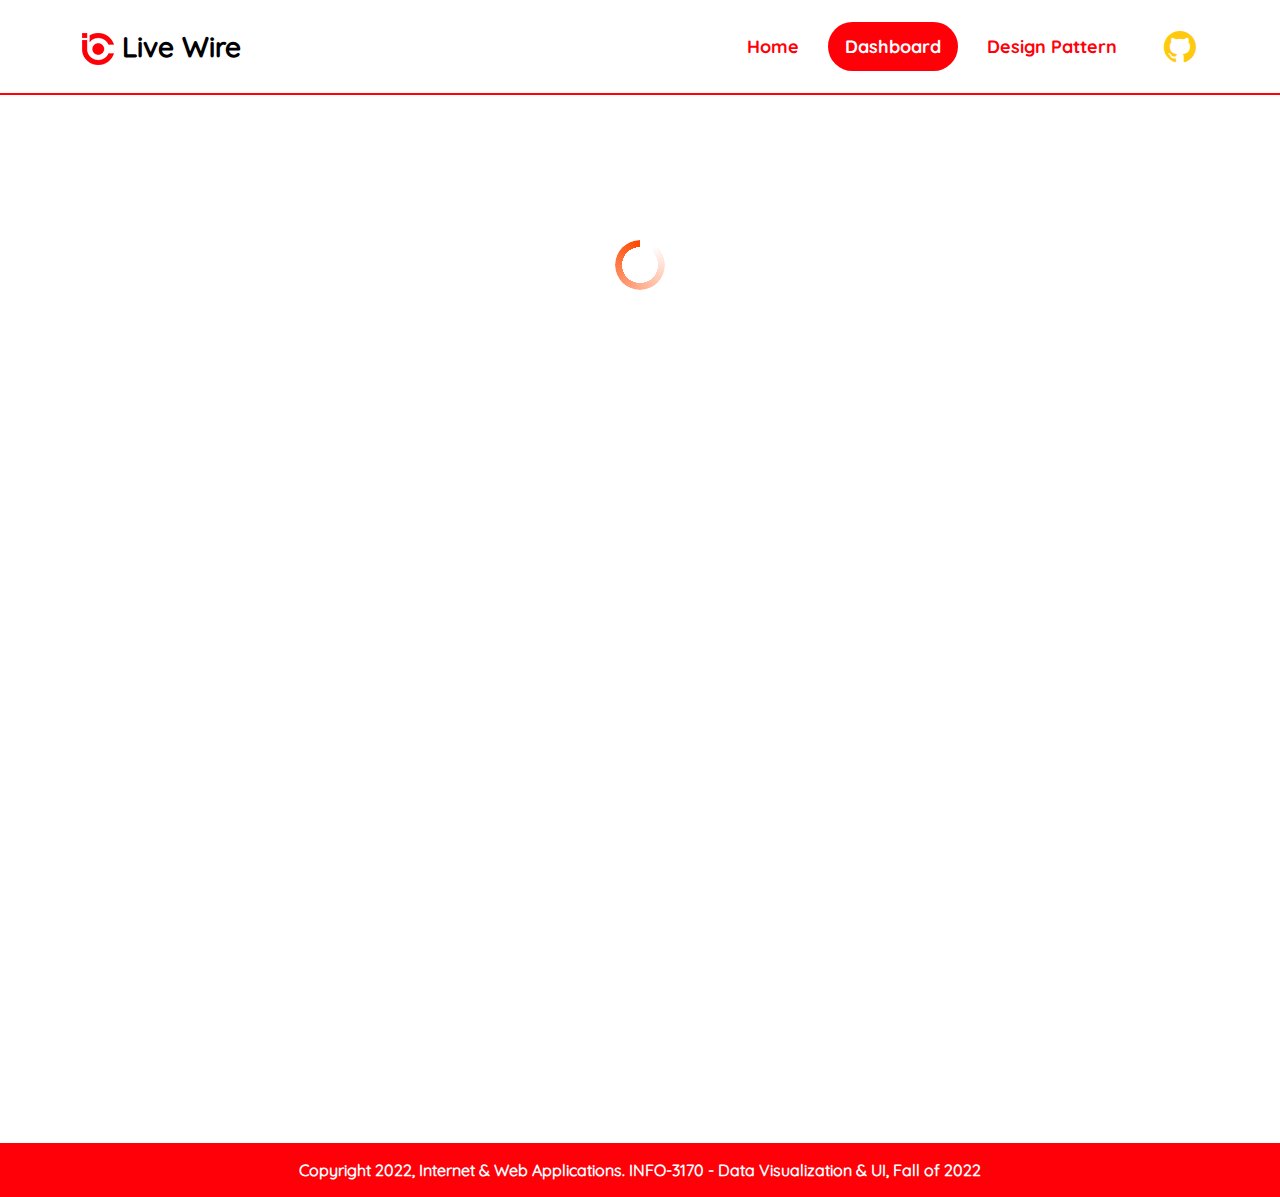
<file: index.html>
<!DOCTYPE html>
<html lang="en">
  <head>
    <!--====== Required meta tags ======-->
    <meta charset="utf-8" />
    <meta http-equiv="x-ua-compatible" content="ie=edge" />
    <meta name="description" content="" />
    <meta name="viewport" content="width=device-width, initial-scale=1, shrink-to-fit=no" />
    <!--====== Title ======-->
    <title>LiveWire Dashboard | Project #2</title>
    <!--====== Favicon Icon ======-->
    <link rel="shortcut icon" href="./assets/img/favicon.svg" type="image/svg" />
    <!--====== Bootstrap css ======-->
    <link rel="stylesheet" href="https://cdn.jsdelivr.net/npm/bootstrap@5.2.2/dist/css/bootstrap.min.css">
    <!--====== BS Icons css ======-->
    <link rel="stylesheet" href="https://cdn.jsdelivr.net/npm/bootstrap-icons@1.9.1/font/bootstrap-icons.css">
    <!--====== Style css ======-->
    <link rel="stylesheet" href="./assets/css/starter.css" />
    <link rel="stylesheet" href="./assets/css/navbar/navbar.css" />
    <link rel="stylesheet" href="./assets/css/tab/tab.css" />
    <link rel="stylesheet" href="./assets/css/alert/alert.css" />
    <link rel="stylesheet" href="./assets/css/button/button.css" />
    <link rel="stylesheet" href="./assets/css/cards/cards.css" />
    <link rel="stylesheet" href="./assets/css/chips/chips.css">
    <link rel="stylesheet" href="./assets/css/stat-chart/stat-chart.css"/>
  </head>
  <body>
    <button onclick="topFunction()" id="scrollToTop" title="Go to top">
      <i class="bi bi-arrow-up"></i>
    </button>
    <!--====== NAVBAR FOUR PART START ======-->
    <section class="navbar-area navbar-six">
      <div class="container">
        <div class="row">
          <div class="col-lg-12">
            <nav class="navbar justify-content-between navbar-expand-lg">
              <button class="navbar-toggler" type="button" data-bs-toggle="collapse" data-bs-target="#navbarFour" aria-controls="navbarFour" aria-expanded="false" aria-label="Toggle navigation">
                <span class="toggler-icon"></span>
                <span class="toggler-icon"></span>
                <span class="toggler-icon"></span>
              </button>
              <a class="navbar-brand" href="javascript:void(0)">
                <img src="./assets/img/livewire-smlogo.png" alt="Logo" class="pl-2" /> Live <span class="live-green">Wire</span>
              </a>
              <div class="collapse navbar-collapse justify-content-end" id="navbarFour">
                <ul class="navbar-nav">
                  <li class="nav-item">
                    <a href="index.html">Home</a>
                  </li>
                 
                  <li class="nav-item">
                    <a class="active" href="channels.html">Dashboard</a>
                  </li>
                  <li class="nav-item">
                    <a href="https://livewire-ui-pattern.vercel.app/index.html">Design Pattern</a>
                  </li>
                </ul>
                <div class="navbar-social d-none d-sm-flex align-items-center">
                  <ul>
                    <li>
                      <a href="https://github.com/aasuncion-fol/ui-data-visualization-project">
                        <i class="bi bi-github" style="font-size: 2rem; color: var(--tetra-mustard) !important;"></i>
                      </a>
                    </li>
                  </ul>
                </div>
              </div>
            </nav>
            <!-- navbar -->
          </div>
        </div>
        <!-- row -->
      </div>
      <!-- container -->
    </section>
    <!--====== NAVBAR FOUR PART ENDS ======-->
    <!--====== MAIN AREA START ======-->
    <div class="container-fluid mt-3" style="min-height:100%">
      <div class="spinner mt-5" id="spinner"></div>
      <div class="mt-5" id="div" style="display:none">
        <div class="row mb-3">
            <div class="col-sm-12 px-4 pt-5 my-5 text-center border-bottom">
                <div><img src="./assets/img/livewire-smlogo.png" alt="Logo" class="pl-2"></div>
                <h1 class="display-4 fw-bold">LiveWire Dashboard</h1>
                <div class="col-lg-6 mx-auto">
                  <p class="lmb-4">A data analytics implementation to showcase design pattern of the <a href="https://livewire-ui-pattern.vercel.app/index.html">LiveWire UI elements</a>.</p>
                  <div class="d-grid gap-2 d-sm-flex justify-content-sm-center mb-5">
                    <div class="d-grid d-sm-flex justify-content-sm-center mt-5">
                        <a href="channels.html" type="primary" class="btn btn-primary btn-lg px-4 fs-5 border-0">Go to Dashboard</a>
                      </div>
                  </div>
                </div>
                <div class="overflow-hidden" style="max-height: 32vh;">
                  <div class="container px-5">
                    <img src="./assets/img/dashboard-screen.PNG" class="img-fluid border rounded-3 shadow-lg mb-4" alt="Example image" width="700" height="500" loading="lazy">
                  </div>
                </div>
              </div>
            </div>
            <div class="text-center mt-3">
                <h1 class="display-6 fw-bold">Meet the Team</h1>
                <p class="text text-primary">"All for one, One for All."</p>
              </div> 
              <div class="row-team mb-5">
                <div class="card border-0">
                    <img src="./assets/img/profiles/Aaron_450px.png" class="mx-auto mt-5 mb-2 avatar bg-profile" alt="...">
                    <div>
                        <h5 class="card-title text-primary">Aaron Asuncion</h5>
                        <h6 class="card-subtitle mb-2 text-muted fw-bold">"Github Master"</h6>
                    </div>
                  </div>
                  <div class="card border-0 mx-3">
                    <img src="./assets/img/profiles/Jinky_450px.png" class="mx-auto mt-5 mb-2 avatar bg-profile" alt="...">
                    <div>
                        <h5 class="card-title text-primary">Jinky Castillote</h5>
                        <h6 class="card-subtitle mb-2 text-muted fw-bold">"Cosmo Coder"</h6>
                    </div>
                  </div>
                  <div class="card border-0 mx-3">
                    <img src="./assets/img/profiles/Brenndon_450px.png" class="mx-auto mt-5 mb-2 avatar bg-profile" alt="...">
                    <div>
                        <h5 class="card-title text-primary">Brenndon Grandy</h5>
                        <h6 class="card-subtitle mb-2 text-muted fw-bold">"Data Visua-lytics"</h6>
                    </div>
                  </div>
                  <div class="card border-0 mx-3">
                    <img src="./assets/img/profiles/Ivan_450px.png" class="mx-auto mt-5 mb-2 avatar bg-profile" alt="...">
                    <div>
                        <h5 class="card-title text-primary">Ivan Maog</h5>
                        <h6 class="card-subtitle mb-2 text-muted fw-bold">"Graphics Jedi"</h6>
                    </div>
                  </div>

                  <div class="card border-0 mx-3">
                    <img src="./assets/img/profiles/Joel_450px.png" class="mx-auto mt-5 mb-2 avatar bg-profile" alt="...">
                    <div>
                        <h5 class="card-title text-primary">Joel Salako</h5>
                        <h6 class="card-subtitle mb-2 text-muted fw-bold">"Night Owl Joel"</h6>
                    </div>
                  </div>

              </div>
      </div>

    </div>
   
    <footer class="footer">
      <div class="container">
        <span class="text-white fw-bold">Copyright 2022, Internet & Web Applications. INFO-3170 - Data Visualization & UI, Fall of 2022</span>
      </div>
    </footer>
    <!--====== MAIN AREA ENDS ======-->
    <!--====== JQuery js ======-->
    <script src="./assets/js/jquery.min.js"></script>
    <!--====== Main js ======-->
    <script src="./assets/js/main.js"></script>
    <!--====== Tabs js ======-->
    <script src="./assets/js/tabs.js"></script>
    <!--====== Bootstrap js ======-->
    <script src="./assets/js/bootstrap.bundle.min.js"></script>
    <!--- ============Charts JS =======-->
    <!--======= d3.js for charts-->
    <script src="https://d3js.org/d3.v7.min.js"></script>
    <script src="./assets/js/charts/chart5.js"></script>
  </body>
</html>
</file>
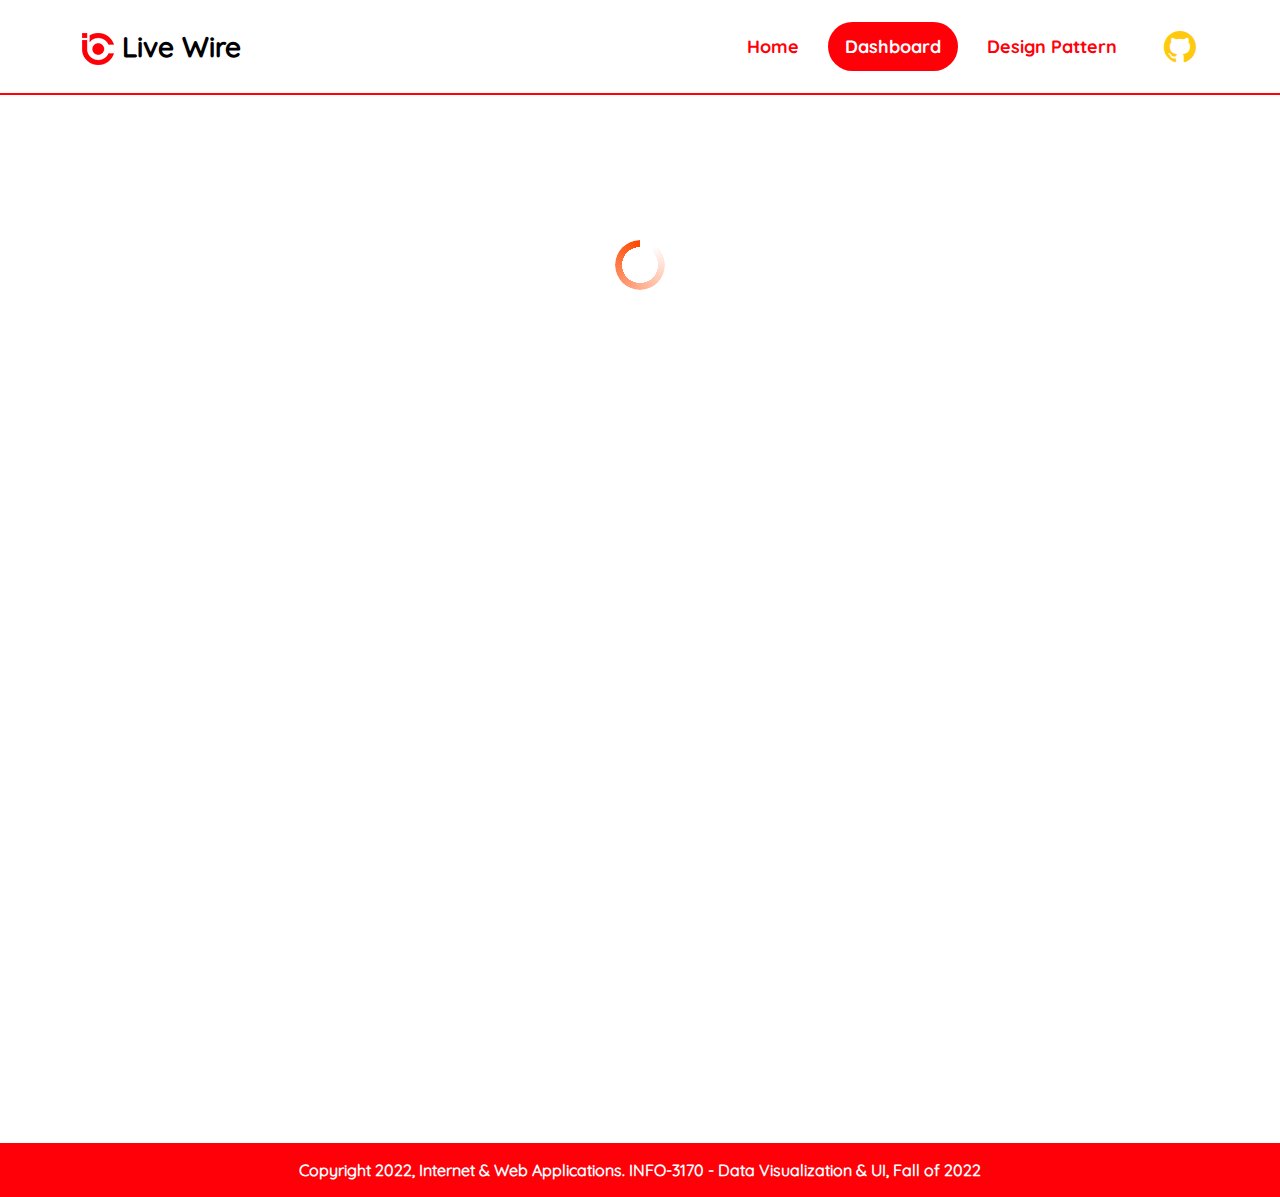
<file: audience.html>
<!DOCTYPE html>
<html lang="en">
  <head>
    <!--====== Required meta tags ======-->
    <meta charset="utf-8" />
    <meta http-equiv="x-ua-compatible" content="ie=edge" />
    <meta name="description" content="" />
    <meta name="viewport" content="width=device-width, initial-scale=1, shrink-to-fit=no" />
    <!--====== Title ======-->
    <title>LiveWire Dashboard | Project #2</title>
    <!--====== Favicon Icon ======-->
    <link rel="shortcut icon" href="./assets/img/favicon.svg" type="image/svg" />
    <!--====== Bootstrap css ======-->
    <link rel="stylesheet" href="https://cdn.jsdelivr.net/npm/bootstrap@5.2.2/dist/css/bootstrap.min.css">
    <!--====== BS Icons css ======-->
    <link rel="stylesheet" href="https://cdn.jsdelivr.net/npm/bootstrap-icons@1.9.1/font/bootstrap-icons.css">
    <!--====== Style css ======-->
    <link rel="stylesheet" href="./assets/css/starter.css" />
    <link rel="stylesheet" href="./assets/css/navbar/navbar.css" />
    <link rel="stylesheet" href="./assets/css/tab/tab.css" />
    <link rel="stylesheet" href="./assets/css/alert/alert.css" />
    <link rel="stylesheet" href="./assets/css/button/button.css" />
    <link rel="stylesheet" href="./assets/css/cards/cards.css" />
    <link rel="stylesheet" href="./assets/css/chips/chips.css">
    <link rel="stylesheet" href="./assets/css/stat-chart/stat-chart.css"/>
  </head>
  <body>
    <button onclick="topFunction()" id="scrollToTop" title="Go to top">
      <i class="bi bi-arrow-up"></i>
    </button>
    <!--====== NAVBAR FOUR PART START ======-->
    <section class="navbar-area navbar-six">
      <div class="container">
        <div class="row">
          <div class="col-lg-12">
            <nav class="navbar justify-content-between navbar-expand-lg">
              <button class="navbar-toggler" type="button" data-bs-toggle="collapse" data-bs-target="#navbarFour" aria-controls="navbarFour" aria-expanded="false" aria-label="Toggle navigation">
                <span class="toggler-icon"></span>
                <span class="toggler-icon"></span>
                <span class="toggler-icon"></span>
              </button>
              <a class="navbar-brand" href="javascript:void(0)">
                <img src="./assets/img/livewire-smlogo.png" alt="Logo" class="pl-2" /> Live <span class="live-green">Wire</span>
              </a>
              <div class="collapse navbar-collapse justify-content-end" id="navbarFour">
                <ul class="navbar-nav">
                  <li class="nav-item">
                    <a href="index.html">Home</a>
                  </li>
                 
                  <li class="nav-item">
                    <a class="active" href="channels.html">Dashboard</a>
                  </li>
                  <li class="nav-item">
                    <a href="https://livewire-ui-pattern.vercel.app/index.html">Design Pattern</a>
                  </li>
                </ul>
                <div class="navbar-social d-none d-sm-flex align-items-center">
                  <ul>
                    <li>
                      <a href="https://github.com/aasuncion-fol/ui-data-visualization-project">
                        <i class="bi bi-github" style="font-size: 2rem; color: var(--tetra-mustard) !important;"></i>
                      </a>
                    </li>
                  </ul>
                </div>
              </div>
            </nav>
            <!-- navbar -->
          </div>
        </div>
        <!-- row -->
      </div>
      <!-- container -->
    </section>
    <!--====== NAVBAR FOUR PART ENDS ======-->
    <!--====== MAIN AREA START ======-->
    <div class="container-md mt-3" style="min-height:100%">
      <div class="spinner mt-5" id="spinner"></div>
      <div class="mt-5" id="div" style="display:none">
        <div class="row pt-3">
          <!-- Navigational Chips -->
          <div class="chip-wrapper  p-1 mb-1 mt-5">
          <h4 class="p-1 	d-sm-none d-md-block" style="color:var(--primary)">
            <img src="./assets/img/icons/OUTLINED/li_views_o.svg" height="48" width="48" class="text-primary"/>  
            Audience
            <div class="small-text fs-6">Views, Likes and Subscribers related charts</div>
          </h4>
          <div class="d-flex flex-row mb-3 mt-2" id="chips">
            <div class="chip chip-primary-outline mx-1">Channels</div>
            <div class="chip chip-primary mx-1 ">
             Audience</div>
            <div class="chip chip-primary-outline mx-1">
             
              Earnings</div>
          </div>                             
                                          
                                                                          
                                                    
          
          </div>
          <!-- start of chart -->
          <div class="container text-center mt-2">
            <div class="alert alert-simple d-flex align-items-start mb-3" role="alert">
              <div class="">
                <p class="alert-text"> <i class="bi bi-info-circle-fill text-primary"></i> <b>Mouse over the Legend for better viewing of the chart.</b></p>
              </div>
            </div>
            <div class="row mb-3">
              <div class="col-lg-4">

                <div class="card stat-chart stat-chart-primary-outline p-3">
                  <div class="stat-chart-title"  id="top-category-followers-value">7.6K</div>
                  <div class="stat-chart-subtitle">Most YouTube Followers</div>
                  <div class="stat-chart-subtitle">Top Category</div>
                  <div class="stat-chart-text" id="top-category-followers"></div>
                </div>

              </div>
              <div class="col-lg-4">
                <div class="card stat-chart stat-chart-warning-outline p-3">
                  <div class="stat-chart-title"  id="top-channel-followers-value"">17.6K</div>
                  <div class="stat-chart-subtitle">Most YouTube Subscribers</div>
                  <div class="stat-chart-subtitle">Top Channel</div>
                  <div class="stat-chart-text" id="top-channel-followers"></div>
                </div>
              </div>
            
              <div class="col-lg-4">
                <div class="card stat-chart stat-chart-success-outline p-3">
                  <div class="stat-chart-title"  id="top-channel-likes-value"">17.6K</div>
                  <div class="stat-chart-subtitle">Most Likes</div>
                  <div class="stat-chart-subtitle">Top Channel</div>
                  <div class="stat-chart-text" id="top-channel-likes"></div>
                </div>
              </div>
            </div>
            <div class="row mb-5">
              <div class="col-lg-6">
                <div class="card mb-3" id="chart-4"></div>
            </div>
              <div class="col-lg-6">
                <div class="card" id="chart-2"></div>
                <style>
                  .selected {
            stroke: black;
            stroke-width: 5px;
        }
                </style>
            </div>
            </div>
            
          </div>
        </div>
      </div>
    </div>
    </div>
   
    <div class="modal fade" id="exampleModal" tabindex="-1" aria-labelledby="exampleModalLabel" aria-hidden="true">
      <div class="modal-dialog modal-dialog-centered">
        <div class="modal-content">
          <div class="modal-header">
            <h5 class="modal-title" id="exampleModalLabel">Select Country</h5>
            <button type="button" class="btn-close" data-bs-dismiss="modal" aria-label="Close"></button>
          </div>
            <ul class="list-group list-group-flush" id="country-list">
             </ul>
          <div class="modal-footer">
            <button type="button" class="btn btn-primary" data-bs-dismiss="modal">Cancel</button>
          </div>
        </div>
      </div>
    </div>
    <footer class="footer">
      <div class="container">
        <span class="text-white fw-bold">Copyright 2022, Internet & Web Applications. INFO-3170 - Data Visualization & UI, Fall of 2022</span>
      </div>
    </footer>
    <!--====== MAIN AREA ENDS ======-->
    <!--====== JQuery js ======-->
    <script src="./assets/js/jquery.min.js"></script>
    <!--====== Main js ======-->
    <script src="./assets/js/main.js"></script>
    <!--====== Tabs js ======-->
    <script src="./assets/js/tabs.js"></script>
    <!--====== Bootstrap js ======-->
    <script src="./assets/js/bootstrap.bundle.min.js"></script>
    <!--- ============Charts JS =======-->
    <!--======= d3.js for charts-->
    <script src="https://d3js.org/d3.v7.min.js"></script>
    <script src="./assets/js/charts/chart2.js"></script>
    <script src="./assets/js/charts/chart4.js"></script>
    <script src="./assets/js/charts/chart5.js"></script>
    <script src="./assets/js/charts/chart7.js"></script>
  </body>
</html>
</file>
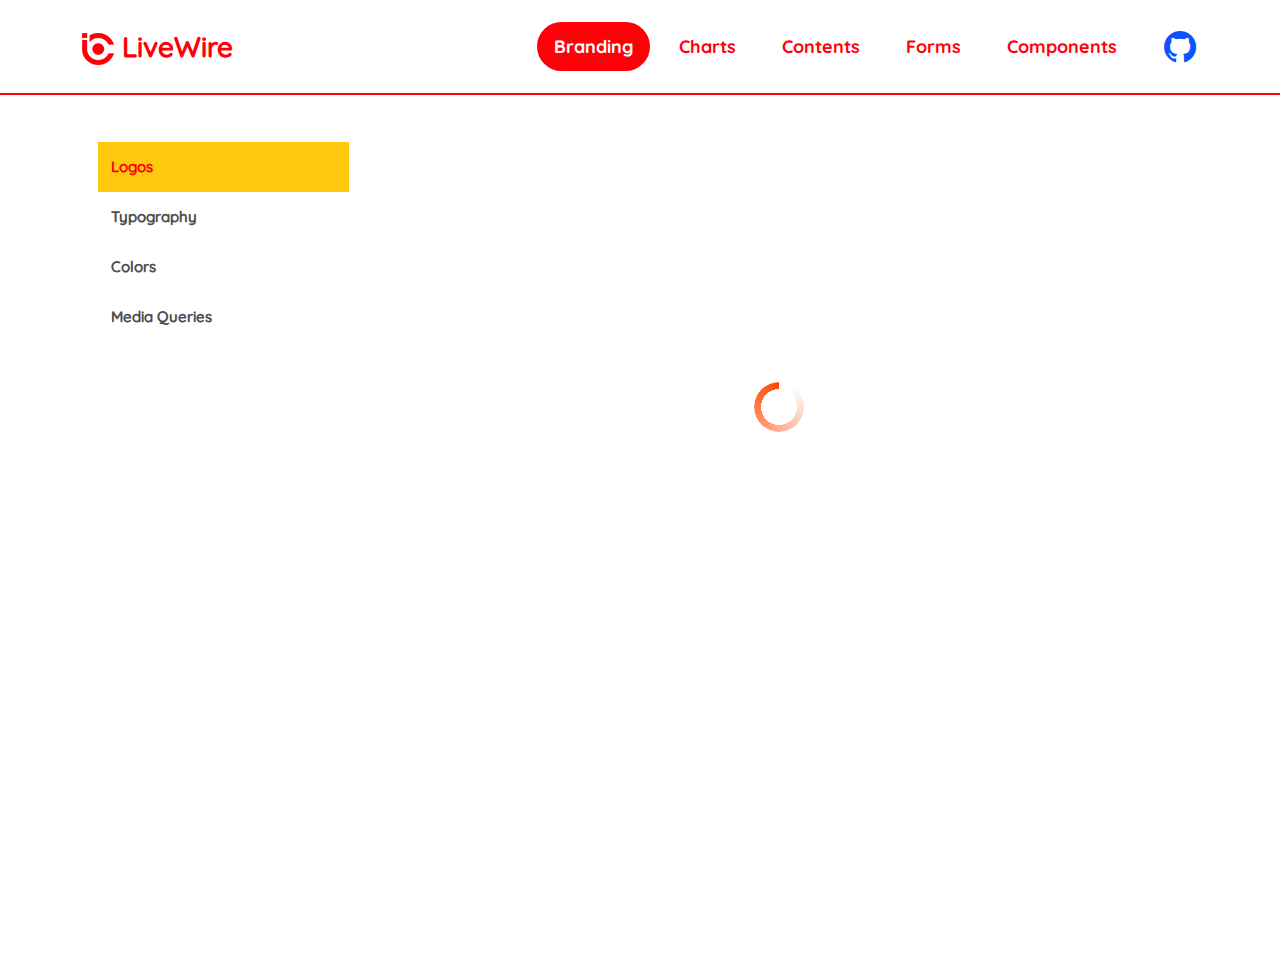
<file: branding.html>
<!DOCTYPE html>
<html lang="en">
  <head>
    <!--====== Required meta tags ======-->
    <meta charset="utf-8" />
    <meta http-equiv="x-ua-compatible" content="ie=edge" />
    <meta name="description" content="" />
    <meta name="viewport" content="width=device-width, initial-scale=1, shrink-to-fit=no" />
    <!--====== Title ======-->
    <title>LiveWire UI Design Pattern Library | Project #1</title>
    <!--====== Favicon Icon ======-->
    <link rel="shortcut icon" href="./assets/img/favicon.svg" type="image/svg" />
    <!--====== Bootstrap css ======-->
    <link rel="stylesheet" href="./assets/css/bootstrap.min.css" />
    <!--====== BS Icons css ======-->
    <link rel="stylesheet" href="https://cdn.jsdelivr.net/npm/bootstrap-icons@1.9.1/font/bootstrap-icons.css">
    <!--====== Style css ======-->
    <link rel="stylesheet" href="./assets/css/starter.css" />
    <link rel="stylesheet" href="./assets/css/navbar/navbar.css" />
    <link rel="stylesheet" href="./assets/css/tab/tab.css" />
    <link rel="stylesheet" href="./assets/css/colors/color.css" />
  </head>
  <body>
    <!--====== NAVBAR FOUR PART START ======-->
    <section class="navbar-area navbar-six">
      <div class="container">
        <div class="row">
          <div class="col-lg-12">
            <nav class="navbar justify-content-between navbar-expand-lg">
              <button class="navbar-toggler" type="button" data-bs-toggle="collapse" data-bs-target="#navbarFour" aria-controls="navbarFour" aria-expanded="false" aria-label="Toggle navigation">
                <span class="toggler-icon"></span>
                <span class="toggler-icon"></span>
                <span class="toggler-icon"></span>
              </button>
              <a class="navbar-brand" href="javascript:void(0)">
                <img src="./assets/img/livewire-smlogo.png" alt="Logo" class="pl-2" /> Live<span class="live-green">Wire</span>
              </a>
              <div class="collapse navbar-collapse justify-content-end" id="navbarFour">
                <ul class="navbar-nav">
                  <li class="nav-item">
                    <a class="active" href="branding.html">Branding</a>
                  </li>
                  <li class="nav-item">
                    <a href="charts.html">Charts</a>
                  </li>
                  <li class="nav-item">
                    <a href="contents.html">Contents</a>
                  </li>
                  <li class="nav-item">
                    <a href="forms.html">Forms</a>
                  </li>
                  <li class="nav-item">
                    <a href="components.html"> Components</a>
                  </li>
                </ul>
                <div class="navbar-social d-none d-sm-flex align-items-center">
                  <ul>
                    <li>
                      <a href="https://github.com/aasuncion-fol/ui-data-visualization-project">
                        <i class="bi bi-github" style="font-size: 2rem; color: var(--blue) !important;"></i>
                      </a>
                    </li>
                  </ul>
                </div>
              </div>
            </nav>
            <!-- navbar -->
          </div>
        </div>
        <!-- row -->
      </div>
      <!-- container -->
    </section>
    <!--====== NAVBAR FOUR PART ENDS ======-->
    <!--====== MAIN AREA START ======-->
    <div class="container-md">
      <div class="row p-md-3">
        <div class="col">
          <div class="tabs mt-3">
            <h5 class="tabs-title mb-5">
              <i class="bi bi-layers-fill"></i> Branding
            </h5>
            <div class="single-tabs tabs-six">
              <div class="row no-gutters">
                <div class="col-sm-3">
                  <div class="nav flex-column nav-pills" id="v-pills-tab" role="tablist" aria-orientation="vertical">
                    <a class="active" id="v-pills-six-logos-tab" data-bs-toggle="pill" href="#v-pills-six-logos" role="tab" aria-controls="v-pills-six-logos" aria-selected="true"> Logos</a>
                    <a id="v-pills-six-typography-tab" data-bs-toggle="pill" href="#v-pills-six-typography" role="tab" aria-controls="v-pills-six-accordions" aria-selected="false"> Typography</a>
                    <a id="v-pills-six-colors-tab" data-bs-toggle="pill" href="#v-pills-six-colors" role="tab" aria-controls="v-pills-six-colors" aria-selected="false"> Colors</a>
                    <a id="v-pills-six-media-queries-tab" data-bs-toggle="pill" href="#v-pills-six-media-queries" role="tab" aria-controls="v-pills-six-media-queries" aria-selected="false"> Media Queries</a>
                  </div>
                </div>
                <div class="col-sm-9">
                  <div class="spinner" id="spinner"></div>
                  <div class="tab-content" id="v-pills-tabContent" style="display:none">
                    <div class="tab-pane  show active" id="v-pills-six-logos" role="tabpanel" aria-labelledby="v-pills-six-logos-tab">
                      <div class="tab-text">
                        <h3 class="mb-2">Logos</h3>
                        <div class="card p-1"> This is a sample card</div>
                      </div>
                    </div>
                    <div class="tab-pane " id="v-pills-six-typography" role="tabpanel" aria-labelledby="v-pills-six-typography-tab">
                      <div class="tab-text">
                        <p class="text">
                        <h3>Typography</h3>
                        </p>
                      </div>
                    </div>
                    <div class="tab-pane " id="v-pills-six-colors" role="tabpanel" aria-labelledby="v-pills-six-colors-tab">
                      <div class="tab-text">
                        <div class="row p-3">
                          <div class="col-md-9">
                            <h4 class="mb-3">Primary Color</h4>
                            <div class="card p-3">
                              <p class="text pb-1">
                                These are the corporate colors of LiveWire. Colours that evoke <span class="text-primary">PASSION, SPEED and ENERGY</span> throughout various mediums and wide media of usage. Ideally, these colours should be used in a clean White base colour for better stand-out.
                              </p>
                              <p class="text pb-2">
                                It comes with <a href="#secondary-colors">secondary colors</a> and <a href="#ancillary-colors">ancillary colors</a>.
                              </p>
                            </div>
                          </div>
                          <div class="col-md-3">
                            <h5 class="text-center text-primary my-2" >LiveWire Red</h5>
                            <div class="card text-white color-primary mb-1 p-1 mx-auto">
                              <div class="card-body">
                                <h5 class="card-title text-white text-center">Hex: #FF0009 </h5>
                                <p class="small text-center">R: 255 G: 0 B: 9</p>
                                <p class="small text-center">H: 358 S: 100 B: 100</p>
                              </div>
                            </div>
                          </div>
                        </div>
                        <h4 class="mb-3 mt-3" id="secondary-colors">Secondary Colors</h4>
                        <div class="row p-3">
                            <div class="col-md-4">
                              <div class="card text-white color-tetra-mustard mb-1 p-1 mx-auto">
                                <div class="card-body">
                                  <h5 class="card-title text-white text-center">Hex: #FFCA0D</h5>
                                  <p class="small text-center">R: 255 G: 202 B: 13</p>
                                  <p class="small text-center">H: 47 S: 95 B: 100</p>
                                </div>
                              </div>
                              <h5 class="text-center my-3" >Tetra Mustard</h5>
                            </div>
                            <div class="col-md-4">
                              <div class="card text-white color-live-green mb-1 p-1 mx-auto">
                                <div class="card-body">
                                  <h5 class="card-title text-white text-center">Hex: #5DE500</h5>
                                  <p class="small text-center">R: 2R: 93 G: 229 B: 0</p>
                                  <p class="small text-center">H: 96 S: 100 B: 90</p>
                                </div>
                              </div>
                              <h5 class="text-center my-3" >Live Green</h5>
                            </div>
                            <div class="col-md-4">
                              <div class="card text-white color-blue mb-1 p-1 mx-auto">
                                <div class="card-body">
                                  <h5 class="card-title text-white text-center">Hex: #5DE500</h5>
                                  <p class="small text-center">R: 93 G: 229 B: 0</p>
                                  <p class="small text-center">H: 96 S: 100 B: 90</p>
                                </div>
                              </div>
                              <h5 class="text-center my-3" >LiveWire Blue</h5>
                            </div>
                        </div>
                        <h4 class="mb-3 mt-3" id="ancillary-colors">Ancillary Colors</h4>
                        <div class="row p-3">
                          <div class="col-md-4">
                            <div class="card text-white color-bright-yellow mb-1 p-1 mx-auto">
                              <div class="card-body">
                                <h5 class="card-title  text-center">Hex: #FFFC0D</h5>
                                <p class="small text-center">R: 255 G: 202 B: 13</p>
                                <p class="small text-center">H: 59 S: 95 B: 100</p>
                              </div>
                            </div>
                            <h5 class="text-center my-3" >Bright Yellow</h5>
                          </div>
                          <div class="col-md-4">
                            <div class="card text-white color-muted-blue mb-1 p-1 mx-auto">
                              <div class="card-body">
                                <h5 class="card-title text-white text-center">Hex: #1449CC</h5>
                                <p class="small text-white text-center">R: 20 G: 204 B: 22</p>
                                <p class="small text-white text-center">H: 121 S: 90 B: 80</p>
                              </div>
                            </div>
                            <h5 class="text-center my-3" >Muted Blue</h5>
                          </div>
                          <div class="col-md-4">
                            <div class="card text-white color-sat-green mb-1 p-1 mx-auto">
                              <div class="card-body">
                                <h5 class="card-title text-white text-center">Hex: #FF4700</h5>
                                <p class="small text-white text-center">R: 255 G: 71 B: 0</p>
                                <p class="small text-white text-center">H: 17 S: 100 B: 100</p>
                              </div>
                            </div>
                            <h5 class="text-center my-3" >Sat Green</h5>
                          </div>
                      </div>  
                      <div class="row p-3 mt-2">
                        <div class="col-md-4">
                          <div class="card text-white color-tangerine mb-1 p-1 mx-auto">
                            <div class="card-body">
                              <h5 class="card-title text-white text-center">Hex: #FF4700</h5>
                              <p class="small text-white text-center">R: 255 G: 71 B: 0</p>
                              <p class="small text-white text-center">H: 17 S: 100 B: 100</p>
                            </div>
                          </div>
                          <h5 class="text-center my-3" >Tangerine</h5>
                        </div>
                        <div class="col-md-4">
                          <div class="card text-white color-sky-blue mb-1 p-1 mx-auto">
                            <div class="card-body">
                              <h5 class="card-title  text-center">Hex: #26E7FF</h5>
                              <p class="small  text-center">R: 105 G: 23 B: 229</p>
                              <p class="small  text-center">H: 264: 90 B: 90</p>
                            </div>
                          </div>
                          <h5 class="text-center my-3" >Sky Blue</h5>
                        </div>
                        <div class="col-md-4">
                          <div class="card text-white color-royal-purple mb-1 p-1 mx-auto">
                            <div class="card-body">
                              <h5 class="card-title text-white text-center">Hex: #FF33CB</h5>
                              <p class="small text-white text-center">R: 255 G: 51 B: 203</p>
                              <p class="small text-white text-center">H: 315 S: 80 B: 100</p>
                            </div>
                          </div>
                          <h5 class="text-center my-3" >Royal Purple</h5>
                        </div>
                    </div>

                    <div class="row p-3 mt-2">
                      <div class="col-md-4">
                        <div class="card text-white color-heliotrope mb-1 p-1 mx-auto">
                          <div class="card-body">
                            <h5 class="card-title text-white text-center">#FF33CB</h5>
                            <p class="small text-white text-center">R: 255 G: 51 B: 203</p>
                            <p class="small text-white text-center">H: 315 S: 80 B: 100</p>
                          </div>
                        </div>
                        <h5 class="text-center my-3" >Heliotrope</h5>
                      </div>
                      <div class="col-md-4">
                        <div class="card text-white color-rich-dewberry mb-1 p-1 mx-auto">
                          <div class="card-body">
                            <h5 class="card-title text-white text-center">Hex: #CC149D</h5>
                            <p class="small  text-center">R: 204 G: 20 B: 157</p>
                            <p class="small  text-center">H: 315 S: 90 B: 80</p>
                          </div>
                        </div>
                        <h5 class="text-center my-3" >Rich Dewberry</h5>
                      </div>
                      <div class="col-md-4">
                        <div class="card text-white color-dewberry mb-1 p-1 mx-auto">
                          <div class="card-body">
                            <h5 class="card-title text-white text-center">Hex: #993D81</h5>
                            <p class="small text-white text-center">R: 153 G: 61 B: 129</p>
                            <p class="small text-white text-center">H: 316 S: 60 B: 60</p>
                          </div>
                        </div>
                        <h5 class="text-center my-3" >Dewberry</h5>
                      </div>
                  </div>

                  <div class="row p-3 mt-2 mb-3">
                    <div class="col-md-4">
                      <div class="card text-white color-charcoal mb-1 p-1 mx-auto">
                        <div class="card-body">
                          <h5 class="card-title text-white text-center">Hex: #646464</h5>
                          <p class="small text-white text-center">R: 100 G: 100 B: 100</p>
                          <p class="small text-white text-center">H: 0 S: 0 B: 39</p>
                        </div>
                      </div>
                      <h5 class="text-center my-3" >LiveWire Charcoal</h5>
                    </div>
                    <div class="col-md-4">
                      <div class="card text-white color-charcoal-plus mb-1 p-1 mx-auto">
                        <div class="card-body">
                          <h5 class="card-title text-white text-center">Hex: #4B4B4B</h5>
                          <p class="small  text-center">R: 75 G: 75 B: 75</p>
                          <p class="small  text-center">H: 0 S: 0 B: 29</p>
                        </div>
                      </div>
                      <h5 class="text-center my-3" >LiveWire Charcoal+</h5>
                    </div>
                    <div class="col-md-4">
                      <div class="card text-white color-black mb-1 p-1 mx-auto">
                        <div class="card-body">
                          <h5 class="card-title text-white text-center">Hex: #191919</h5>
                          <p class="small text-white text-center">R: 25 G: 25 B: 25</p>
                          <p class="small text-white text-center">H: 0 S: 0 B: 10</p>
                        </div>
                      </div>
                      <h5 class="text-center my-3" >LiveWire Black</h5>
                    </div>
                </div>
                  </div>
                    </div>
                    <div class="tab-pane " id="v-pills-six-media-queries" role="tabpanel" aria-labelledby="v-pills-six-media-queries-tab">
                      <div class="tab-text">
                        <p class="text">
                        <h3>Media Queries</h3>
                        </p>
                      </div>
                    </div>
                  </div>
                </div>
                <!-- row -->
              </div>
              <!-- tabs one -->
            </div>
          </div>
        </div>
      </div>
      <!--====== MAIN AREA ENDS ======-->
      <!--====== JQuery js ======-->
      <script src="./assets/js/jquery.min.js"></script>
      <!--====== Main js ======-->
      <script src="./assets/js/main.js"></script>
      <!--====== Tabs js ======-->
      <script src="./assets/js/tabs.js"></script>
      <!--====== Bootstrap js ======-->
      <script src="./assets/js/bootstrap.bundle.min.js"></script>
  </body>
</html>
</file>
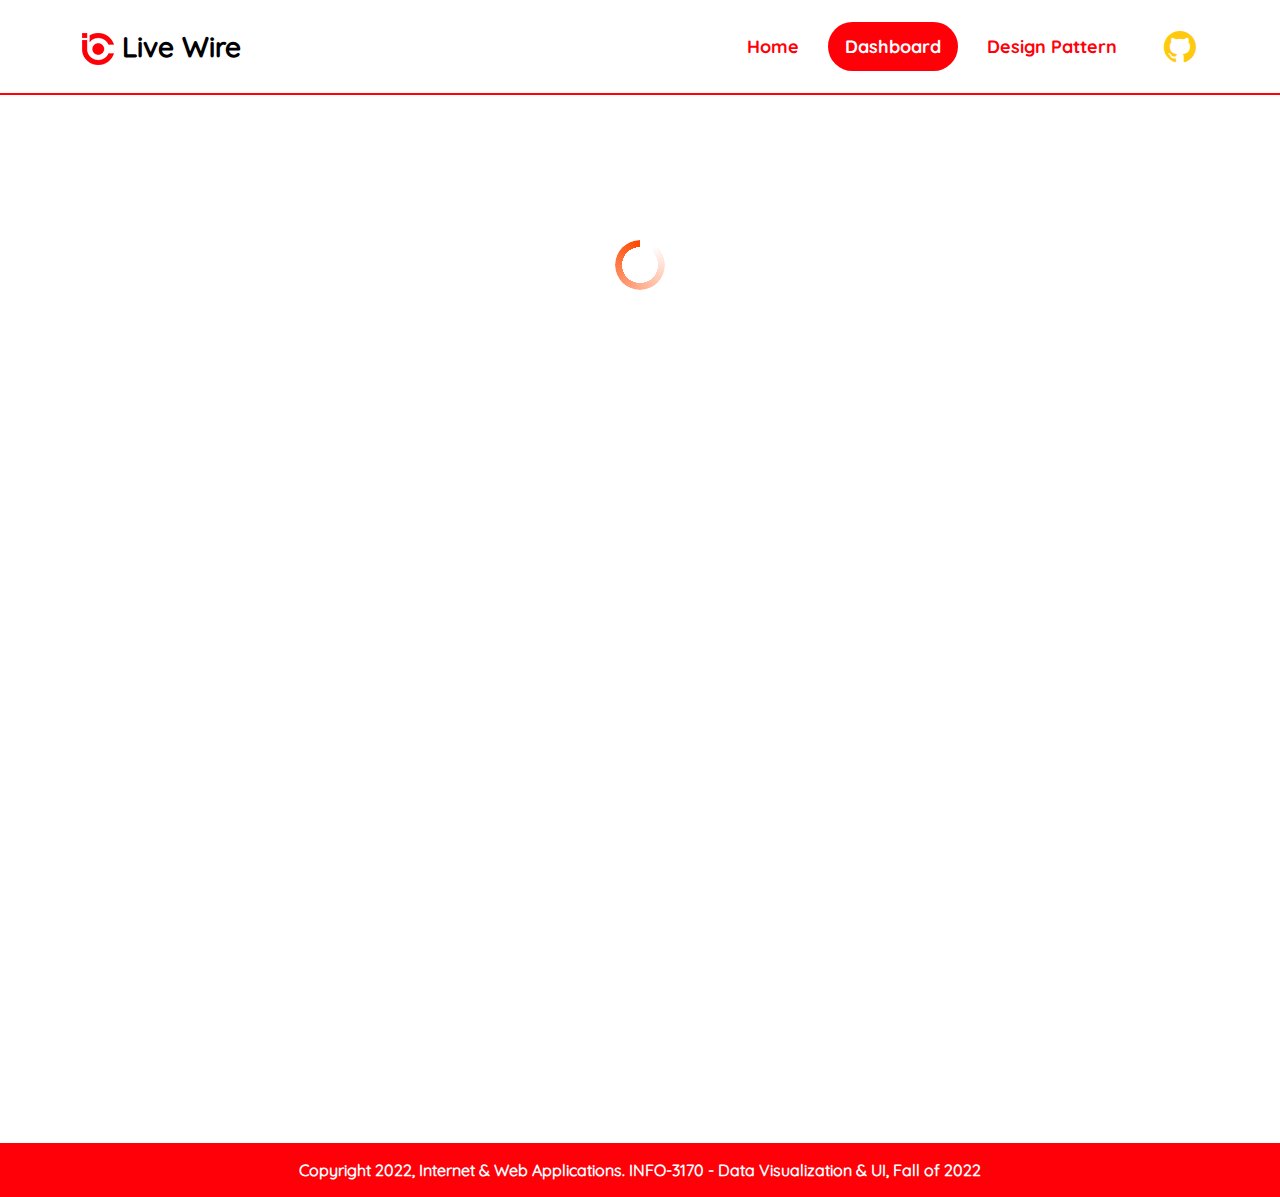
<file: channels.html>
<!DOCTYPE html>
<html lang="en">
  <head>
    <!--====== Required meta tags ======-->
    <meta charset="utf-8" />
    <meta http-equiv="x-ua-compatible" content="ie=edge" />
    <meta name="description" content="" />
    <meta name="viewport" content="width=device-width, initial-scale=1, shrink-to-fit=no" />
    <!--====== Title ======-->
    <title>LiveWire Dashboard | Project #2</title>
    <!--====== Favicon Icon ======-->
    <link rel="shortcut icon" href="./assets/img/favicon.svg" type="image/svg" />
    <!--====== Bootstrap css ======-->
    <link rel="stylesheet" href="https://cdn.jsdelivr.net/npm/bootstrap@5.2.2/dist/css/bootstrap.min.css">
    <!--====== BS Icons css ======-->
    <link rel="stylesheet" href="https://cdn.jsdelivr.net/npm/bootstrap-icons@1.9.1/font/bootstrap-icons.css">
    <!--====== Style css ======-->
    <link rel="stylesheet" href="./assets/css/starter.css" />
    <link rel="stylesheet" href="./assets/css/navbar/navbar.css" />
    <link rel="stylesheet" href="./assets/css/tab/tab.css" />
    <link rel="stylesheet" href="./assets/css/alert/alert.css" />
    <link rel="stylesheet" href="./assets/css/button/button.css" />
    <link rel="stylesheet" href="./assets/css/cards/cards.css" />
    <link rel="stylesheet" href="./assets/css/chips/chips.css">
    <link rel="stylesheet" href="./assets/css/stat-chart/stat-chart.css"/>
  </head>
  <body>
    <button onclick="topFunction()" id="scrollToTop" title="Go to top">
      <i class="bi bi-arrow-up"></i>
    </button>
    <!--====== NAVBAR FOUR PART START ======-->
    <section class="navbar-area navbar-six">
      <div class="container">
        <div class="row">
          <div class="col-lg-12">
            <nav class="navbar justify-content-between navbar-expand-lg">
              <button class="navbar-toggler" type="button" data-bs-toggle="collapse" data-bs-target="#navbarFour" aria-controls="navbarFour" aria-expanded="false" aria-label="Toggle navigation">
                <span class="toggler-icon"></span>
                <span class="toggler-icon"></span>
                <span class="toggler-icon"></span>
              </button>
              <a class="navbar-brand" href="javascript:void(0)">
                <img src="./assets/img/livewire-smlogo.png" alt="Logo" class="pl-2" /> Live <span class="live-green">Wire</span>
              </a>
              <div class="collapse navbar-collapse justify-content-end" id="navbarFour">
                <ul class="navbar-nav">
                  <li class="nav-item">
                    <a href="index.html">Home</a>
                  </li>
                 
                  <li class="nav-item">
                    <a class="active" href="channels.html">Dashboard</a>
                  </li>
                  <li class="nav-item">
                    <a href="https://livewire-ui-pattern.vercel.app/index.html">Design Pattern</a>
                  </li>
                </ul>
                <div class="navbar-social d-none d-sm-flex align-items-center">
                  <ul>
                    <li>
                      <a href="https://github.com/aasuncion-fol/ui-data-visualization-project">
                        <i class="bi bi-github" style="font-size: 2rem; color: var(--tetra-mustard) !important;"></i>
                      </a>
                    </li>
                  </ul>
                </div>
              </div>
            </nav>
            <!-- navbar -->
          </div>
        </div>
        <!-- row -->
      </div>
      <!-- container -->
    </section>
    <!--====== NAVBAR FOUR PART ENDS ======-->
    <!--====== MAIN AREA START ======-->
    <div class="container-md mt-3" style="min-height:100%">
      <div class="spinner mt-5" id="spinner"></div>
      <div class="mt-5" id="div" style="display:none">
        <div class="row pt-3">
          <!-- Navigational Chips -->
          <div class="chip-wrapper  p-1 mb-1 mt-5">
          <h4 class="p-1 	d-sm-none d-md-block" style="color:var(--primary)">
            <img src="./assets/img/icons/OUTLINED/li_youtubevideo_o.svg" height="48" width="48" class="text-primary"/>  
            YouTube Channels 
            <div class="small-text fs-6">Charts for YouTube Channels related</div>
          </h4>
          <div class="d-flex flex-row mb-3 mt-2" id="chips">
            <div class="chip chip-primary mx-1"> Channels</div>
            <div class="chip chip-primary-outline mx-1 ">
              Audience</div>
            <div class="chip chip-primary-outline mx-1">
              Earnings</div>
          </div>                             
                                          
                                                                          
                                                    
          
          </div>
          <!-- start of chart -->
          <div class="container text-center mt-2">
            <div class="alert alert-simple d-flex align-items-start mb-3" role="alert">
              <div class="">
                <p class="alert-text"> <i class="bi bi-info-circle-fill text-primary"></i> <b>Point to the graph to view more details via tooltip.</b></p>
              </div>
            </div>
            <div class="row mb-3">
              <div class="col-lg-4" >
                  <div class="card mb-3 stat-chart-icon stat-chart-primary-outline ">
                    <div class="d-flex justify-content-between p-3">
                    <div class="start-chart-icon" id="top-country-flag">1</div>
                      <div class="stat-chart-title" id="top-country-flag-value">40</div>
                    </div>
                    <div class="stat-chart-text-lg">Top Country</div>
                    <div class="stat-chart-text-lg pb-3"> Most YouTube Channels</div>
                    <ul class="list-group list-group-flush mt-4">
                      <li class="list-group-item  fs-5 text-start text-primary">
                        <i class="bi bi-2-square text-primary"></i> 
                        <span class="" id="top-2-country-flag"></span>
                      
                      </li>
                      <li class="list-group-item  fs-5 text-start text-primary">
                        <i class="bi bi-3-square text-primary"></i> 
                        <span class="" id="top-3-country-flag"></span>
                     
                      </li>
                      <li class="list-group-item  fs-5 text-start text-primary">
                        <i class="bi bi-4-square text-primary"></i> 
                        <span class="" id="top-4-country-flag"></span>
                     
                      </li>
                      <li class="list-group-item  fs-5 text-start text-primary">
                        <i class="bi bi-5-square text-primary"></i> 
                        <span class="" id="top-5-country-flag"></span>
                     
                      </li>
                    </ul>
                  </div>
               
                
              </div>
              <div class="col-lg-4">
                <div class="card mb-3 stat-chart-icon stat-chart-warning-outline ">
                  <div class="d-flex justify-content-between p-3">
                  <div class="start-chart-icon" id="top-category">1
                    </div>
                    
                    <div class="stat-chart-title" id="top-category-value">40</div>
            
                  </div>
                  <div class="stat-chart-text-lg">Top Category</div>
                  <div class="stat-chart-text-lg pb-3"> Most YouTube Channels</div>
                  <ul class="list-group list-group-flush mt-4">
                    <li class="list-group-item  fs-5 text-start">
                      <i class="bi bi-2-square"></i> 
                      <span class="" id="top-2-category"></span>
                    
                    </li>
                    <li class="list-group-item  fs-5 text-start">
                      <i class="bi bi-3-square"></i> 
                      <span class="" id="top-3-category"></span>
                   
                    </li>
                    <li class="list-group-item  fs-5 text-start">
                      <i class="bi bi-4-square"></i> 
                      <span class="" id="top-4-category"></span>
                   
                    </li>
                    <li class="list-group-item  fs-5 text-start">
                      <i class="bi bi-5-square"></i> 
                      <span class="" id="top-5-category"></span>
                   
                    </li>
                  </ul>
                </div>
            </div>
              <div class="col-lg-4">
                <div class="card mb-5 stat-chart-icon stat-chart-success-outline" id ="chart-1" style="height: 26.5rem">
                  <!--CHART ONE-->
                  </div>
              </div>
            </div>
            <div class="row">
                <div class="col-lg-6">
                  <div class="card p-3 mb-3 " id="chart-3" >
                    <style>
                                 .tick line {
                                     stroke-dasharray: 5,5;
                                     opacity: 0.1;

                                 }
                    </style>
                   </div>
                </div>
                <div class="col-lg-6">
                  <div class="card p-3" id="chart-6-wrapper">
                    <div class="flex-row justify-content-end" style="position:absolute; right:0; margin-right:1rem">
                      <button type="button" class="btn btn-primary-outline m-1 float-end" data-bs-toggle="modal" data-bs-target="#exampleModal">
                        <span id="btn-flag"><img src="./assets/flags/us.png" class="flag-icon" /></span>
                        <i class="bi bi-filter-circle"></i>
                      </button>
                    </div>
                    <div class="spinner" id="spinner-sm" style="display:none; "></div>
                    <div id="chart-6" style="margin-left:1.5rem" >
                      <!--container for chart-6-->
                    </div>
                  </div>
                </div>
            </div>
          </div>
        </div>
      </div>
    </div>
    </div>
   
    <div class="modal fade" id="exampleModal" tabindex="-1" aria-labelledby="exampleModalLabel" aria-hidden="true">
      <div class="modal-dialog modal-dialog-centered">
        <div class="modal-content">
          <div class="modal-header">
            <h5 class="modal-title" id="exampleModalLabel">Select Country</h5>
            <button type="button" class="btn-close" data-bs-dismiss="modal" aria-label="Close"></button>
          </div>
            <ul class="list-group list-group-flush" id="country-list">
             </ul>
          <div class="modal-footer">
            <button type="button" class="btn btn-primary" data-bs-dismiss="modal">Cancel</button>
          </div>
        </div>
      </div>
    </div>
    <footer class="footer">
      <div class="container">
        <span class="text-white fw-bold">Copyright 2022, Internet & Web Applications. INFO-3170 - Data Visualization & UI, Fall of 2022</span>
      </div>
    </footer>
    <!--====== MAIN AREA ENDS ======-->
    <!--====== JQuery js ======-->
    <script src="./assets/js/jquery.min.js"></script>
    <!--====== Main js ======-->
    <script src="./assets/js/main.js"></script>
    <!--====== Tabs js ======-->
    <script src="./assets/js/tabs.js"></script>
    <!--====== Bootstrap js ======-->
    <script src="./assets/js/bootstrap.bundle.min.js"></script>
    <!--- ============Charts JS =======-->
    <!--======= d3.js for charts-->
    <script src="https://d3js.org/d3.v7.min.js"></script>
    <script src="./assets/js/charts/chart1.js"></script>
    <script src="./assets/js/charts/chart3-1.js"></script>
    <script src="./assets/js/charts/chart6.js"></script>
  </body>
</html>
</file>
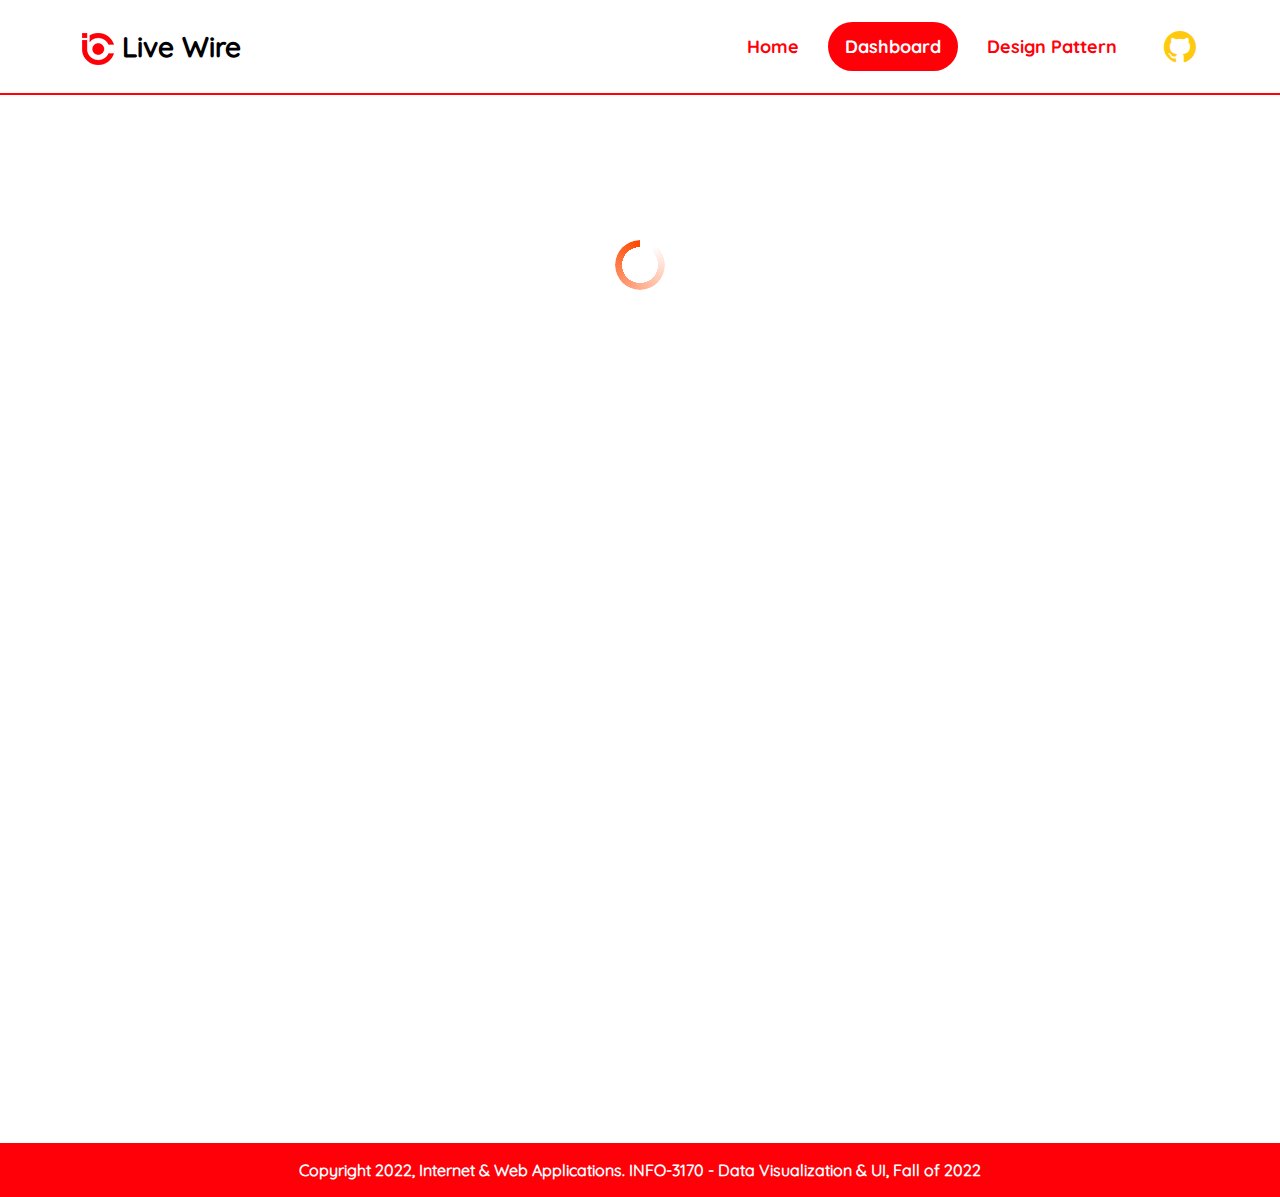
<file: earnings.html>
<!DOCTYPE html>
<html lang="en">
  <head>
    <!--====== Required meta tags ======-->
    <meta charset="utf-8" />
    <meta http-equiv="x-ua-compatible" content="ie=edge" />
    <meta name="description" content="" />
    <meta name="viewport" content="width=device-width, initial-scale=1, shrink-to-fit=no" />
    <!--====== Title ======-->
    <title>LiveWire Dashboard | Project #2</title>
    <!--====== Favicon Icon ======-->
    <link rel="shortcut icon" href="./assets/img/favicon.svg" type="image/svg" />
    <!--====== Bootstrap css ======-->
    <link rel="stylesheet" href="https://cdn.jsdelivr.net/npm/bootstrap@5.2.2/dist/css/bootstrap.min.css">
    <!--====== BS Icons css ======-->
    <link rel="stylesheet" href="https://cdn.jsdelivr.net/npm/bootstrap-icons@1.9.1/font/bootstrap-icons.css">
    <!--====== Style css ======-->
    <link rel="stylesheet" href="./assets/css/starter.css" />
    <link rel="stylesheet" href="./assets/css/navbar/navbar.css" />
    <link rel="stylesheet" href="./assets/css/tab/tab.css" />
    <link rel="stylesheet" href="./assets/css/alert/alert.css" />
    <link rel="stylesheet" href="./assets/css/button/button.css" />
    <link rel="stylesheet" href="./assets/css/cards/cards.css" />
    <link rel="stylesheet" href="./assets/css/chips/chips.css">
    <link rel="stylesheet" href="./assets/css/stat-chart/stat-chart.css"/>
  </head>
  <body>
    <button onclick="topFunction()" id="scrollToTop" title="Go to top">
      <i class="bi bi-arrow-up"></i>
    </button>
    <!--====== NAVBAR FOUR PART START ======-->
    <section class="navbar-area navbar-six">
      <div class="container">
        <div class="row">
          <div class="col-lg-12">
            <nav class="navbar justify-content-between navbar-expand-lg">
              <button class="navbar-toggler" type="button" data-bs-toggle="collapse" data-bs-target="#navbarFour" aria-controls="navbarFour" aria-expanded="false" aria-label="Toggle navigation">
                <span class="toggler-icon"></span>
                <span class="toggler-icon"></span>
                <span class="toggler-icon"></span>
              </button>
              <a class="navbar-brand" href="javascript:void(0)">
                <img src="./assets/img/livewire-smlogo.png" alt="Logo" class="pl-2" /> Live <span class="live-green">Wire</span>
              </a>
              <div class="collapse navbar-collapse justify-content-end" id="navbarFour">
                <ul class="navbar-nav">
                  <li class="nav-item">
                    <a href="index.html">Home</a>
                  </li>
                 
                  <li class="nav-item">
                    <a class="active" href="channels.html">Dashboard</a>
                  </li>
                  <li class="nav-item">
                    <a href="https://livewire-ui-pattern.vercel.app/index.html">Design Pattern</a>
                  </li>
                </ul>
                <div class="navbar-social d-none d-sm-flex align-items-center">
                  <ul>
                    <li>
                      <a href="https://github.com/aasuncion-fol/ui-data-visualization-project">
                        <i class="bi bi-github" style="font-size: 2rem; color: var(--tetra-mustard) !important;"></i>
                      </a>
                    </li>
                  </ul>
                </div>
              </div>
            </nav>
            <!-- navbar -->
          </div>
        </div>
        <!-- row -->
      </div>
      <!-- container -->
    </section>
    <!--====== NAVBAR FOUR PART ENDS ======-->
    <!--====== MAIN AREA START ======-->
    <div class="container-md mt-3" style="min-height:100%">
      <div class="spinner mt-5" id="spinner"></div>
      <div class="mt-5" id="div" style="display:none">
        <div class="row pt-3">
          <!-- Navigational Chips -->
          <div class="chip-wrapper  p-1 mb-1 mt-5">
          <h4 class="p-1 	d-sm-none d-md-block" style="color:var(--primary)">
            <img src="./assets/img/icons/OUTLINED/li_monetary_o.svg" height="48" width="48" class="text-primary"/>  
            Earnings
            <div class="small-text fs-6">Charts for YouTube Channels Income related</div>
          </h4>
          <div class="d-flex flex-row mb-3 mt-2" id="chips">
            <div class="chip chip-primary-outline mx-1"> Channels</div>
            <div class="chip chip-primary-outline mx-1 ">
              Audience</div>
            <div class="chip chip-primary mx-1">
              Earnings</div>
          </div>                             
                                          
                                                                          
                                                    
          
          </div>
          <!-- start of chart -->
          <div class="container text-center mt-2">
            <div class="alert alert-simple d-flex align-items-start mb-3" role="alert">
              <div class="">
                <p class="alert-text"> <i class="bi bi-info-circle-fill text-primary"></i> <b>Point the graph to view more details via tooltip.</b></p>
              </div>
            </div>
            <div class="row mb-3">
                <div class="card-" id="chart-5"></div>
          </div>
        </div>
      </div>
    </div>
    </div>
   
    <div class="modal fade" id="exampleModal" tabindex="-1" aria-labelledby="exampleModalLabel" aria-hidden="true">
      <div class="modal-dialog modal-dialog-centered">
        <div class="modal-content">
          <div class="modal-header">
            <h5 class="modal-title" id="exampleModalLabel">Select Country</h5>
            <button type="button" class="btn-close" data-bs-dismiss="modal" aria-label="Close"></button>
          </div>
            <ul class="list-group list-group-flush" id="country-list">
             </ul>
          <div class="modal-footer">
            <button type="button" class="btn btn-primary" data-bs-dismiss="modal">Cancel</button>
          </div>
        </div>
      </div>
    </div>
    <footer class="footer">
      <div class="container">
        <span class="text-white fw-bold">Copyright 2022, Internet & Web Applications. INFO-3170 - Data Visualization & UI, Fall of 2022</span>
      </div>
    </footer>
    <!--====== MAIN AREA ENDS ======-->
    <!--====== JQuery js ======-->
    <script src="./assets/js/jquery.min.js"></script>
    <!--====== Main js ======-->
    <script src="./assets/js/main.js"></script>
    <!--====== Tabs js ======-->
    <script src="./assets/js/tabs.js"></script>
    <!--====== Bootstrap js ======-->
    <script src="./assets/js/bootstrap.bundle.min.js"></script>
    <!--- ============Charts JS =======-->
    <!--======= d3.js for charts-->
    <script src="https://d3js.org/d3.v7.min.js"></script>
    <script src="./assets/js/charts/chart5.js"></script>
  </body>
</html>
</file>
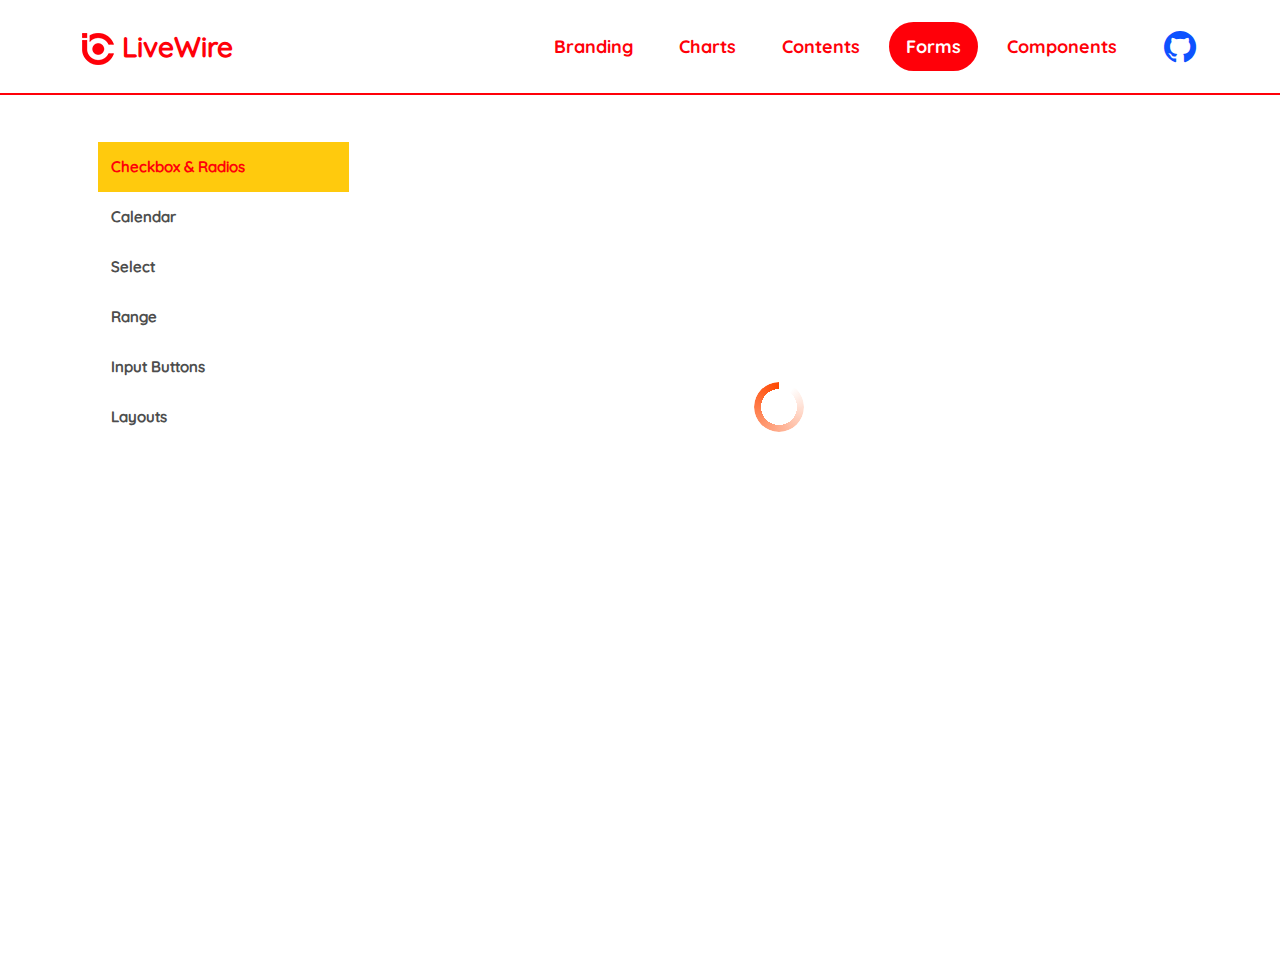
<file: forms.html>
<!DOCTYPE html>
<html lang="en">
  <head>
    <!--====== Required meta tags ======-->
    <meta charset="utf-8" />
    <meta http-equiv="x-ua-compatible" content="ie=edge" />
    <meta name="description" content="" />
    <meta name="viewport" content="width=device-width, initial-scale=1, shrink-to-fit=no" />
    <!--====== Title ======-->
    <title>LiveWire UI Design Pattern Library | Project #1</title>
    <!--====== Favicon Icon ======-->
    <link rel="shortcut icon" href="./assets/img/favicon.svg" type="image/svg" />
    <!--====== Bootstrap css ======-->
    <link rel="stylesheet" href="./assets/css/bootstrap.min.css" />
    <!--====== BS Icons css ======-->
    <link rel="stylesheet" href="https://cdn.jsdelivr.net/npm/bootstrap-icons@1.9.1/font/bootstrap-icons.css">
    <!--====== Style css ======-->
    <link rel="stylesheet" href="./assets/css/starter.css" />
    <link rel="stylesheet" href="./assets/css/navbar/navbar.css" />
    <link rel="stylesheet" href="./assets/css/tab/tab.css" />
    <link rel="stylesheet" href="./assets/css/alert/alert.css" />
  </head>
  <body>
    <!--====== NAVBAR FOUR PART START ======-->
    <section class="navbar-area navbar-six">
      <div class="container">
        <div class="row">
          <div class="col-lg-12">
            <nav class="navbar justify-content-between navbar-expand-lg">
              <button class="navbar-toggler" type="button" data-bs-toggle="collapse" data-bs-target="#navbarFour" aria-controls="navbarFour" aria-expanded="false" aria-label="Toggle navigation">
                <span class="toggler-icon"></span>
                <span class="toggler-icon"></span>
                <span class="toggler-icon"></span>
              </button>
              <a class="navbar-brand" href="javascript:void(0)">
                <img src="./assets/img/livewire-smlogo.png" alt="Logo" class="pl-2" /> Live<span class="live-green">Wire</span>
              </a>
              <div class="collapse navbar-collapse justify-content-end" id="navbarFour">
                <ul class="navbar-nav">
                  <li class="nav-item">
                    <a href="branding.html">Branding</a>
                  </li>
                  <li class="nav-item">
                    <a href="charts.html">Charts</a>
                  </li>
                  <li class="nav-item">
                    <a href="contents.html">Contents</a>
                  </li>
                  <li class="nav-item">
                    <a class="active" href="forms.html">Forms</a>
                  </li>
                  <li class="nav-item">
                    <a href="components.html"> Components</a>
                  </li>
                </ul>
                <div class="navbar-social d-none d-sm-flex align-items-center">
                  <ul>
                    <li>
                      <a href="https://github.com/aasuncion-fol/ui-data-visualization-project">
                        <i class="bi bi-github" style="font-size: 2rem; color: var(--blue) !important;"></i>
                      </a>
                    </li>
                  </ul>
                </div>
              </div>
            </nav>
            <!-- navbar -->
          </div>
        </div>
        <!-- row -->
      </div>
      <!-- container -->
    </section>
    <!--====== NAVBAR FOUR PART ENDS ======-->
    <!--====== MAIN AREA START ======-->
    <div class="container-md">
      <div class="row p-md-3">
        <div class="col">
          <div class="tabs mt-3">
            <h5 class="tabs-title mb-5">
              <i class="bi bi-layers-fill"></i> Forms
            </h5>
            <div class="single-tabs tabs-six">
              <div class="row no-gutters">
                <div class="col-sm-3">
                  <div class="nav flex-column nav-pills" id="v-pills-tab" role="tablist" aria-orientation="vertical">
                    <a class="active" id="v-pills-six-check-radios-tab" data-bs-toggle="pill" href="#v-pills-six-check-radios" role="tab" aria-controls="v-pills-six-check-radios" aria-selected="true"> Checkbox & Radios</a>
                    <a id="v-pills-six-calendar-tab" data-bs-toggle="pill" href="#v-pills-six-calendar" role="tab" aria-controls="v-pills-six-calendar" aria-selected="false"> Calendar</a>
                    <a id="v-pills-six-select-tab" data-bs-toggle="pill" href="#v-pills-six-select" role="tab" aria-controls="v-pills-six-select" aria-selected="false"> Select</a>
                    <a id="v-pills-six-check-range-tab" data-bs-toggle="pill" href="#v-pills-six-range" role="tab" aria-controls="v-pills-six-range" aria-selected="false"> Range</a>
                    <a id="v-pills-six-input-buttons-tab" data-bs-toggle="pill" href="#v-pills-six-input-buttons" role="tab" aria-controls="v-pills-six-input-buttons" aria-selected="false"> Input Buttons</a>
                    <a id="v-pills-six-layouts-tab" data-bs-toggle="pill" href="#v-pills-six-layouts" role="tab" aria-controls="v-pills-six-layouts" aria-selected="false"> Layouts</a>
                  </div>
                </div>
                <div class="col-sm-9">
                  <div class="spinner" id="spinner"></div>
                  <div class="tab-content" id="v-pills-tabContent" style="display:none">
                    <div class="tab-pane  show active" id="v-pills-six-check-radios" role="tabpanel" aria-labelledby="v-pills-six-check-radios-tab">
                      <div class="tab-text">
                        <h3 class="mb-2">check-radios</h3>
                      </div>
                    </div>
                    <div class="tab-pane " id="v-pills-six-calendar" role="tabpanel" aria-labelledby="v-pills-six-calendar-tab">
                      <div class="tab-text">
                        <p class="text">
                        <h3>Calendar</h3>
                        </p>
                      </div>
                    </div>
                    <div class="tab-pane " id="v-pills-six-select" role="tabpanel" aria-labelledby="v-pills-six-select-tab">
                      <div class="tab-text">
                        <p class="text">
                        <h3>Select</h3>
                        </p>
                      </div>
                    </div>
                    <div class="tab-pane " id="v-pills-six-range" role="tabpanel" aria-labelledby="v-pills-six-range-tab">
                      <div class="tab-text">
                        <p class="text">
                        <h3>Range</h3>
                        </p>
                      </div>
                    </div>
                    <div class="tab-pane " id="v-pills-six-input-buttons" role="tabpanel" aria-labelledby="v-pills-six-input-buttons-tab">
                      <div class="tab-text">
                        <p class="text">
                        <h3>input-buttons</h3>
                        </p>
                      </div>
                    </div>
                    <div class="tab-pane " id="v-pills-six-layouts" role="tabpanel" aria-labelledby="v-pills-six-layouts-tab">
                      <div class="tab-text">
                        <p class="text">
                        <h3>layouts</h3>
                        </p>
                      </div>
                    </div>
                  </div>
                </div>
                <!-- row -->
              </div>
              <!-- tabs one -->
            </div>
          </div>
        </div>
      </div>
      <!--====== MAIN AREA ENDS ======-->
      <!--====== JQuery js ======-->
      <script src="./assets/js/jquery.min.js"></script>
      <!--====== Main js ======-->
      <script src="./assets/js/main.js"></script>
      <!--====== Tabs js ======-->
      <script src="./assets/js/tabs.js"></script>
      <!--====== Bootstrap js ======-->
      <script src="./assets/js/bootstrap.bundle.min.js"></script>
  </body>
</html>
</file>
<file: assets/css/starter.css>
@font-face {
  font-family: Quicksand-Regular;
  src: url('../fonts/Quicksand-Regular.ttf');
}
@font-face {
  font-family: Quicksand-Bold;
  src: url('../fonts/Quicksand-Bold.ttf');
}
@font-face {
  font-family: Quicksand-Medium;
  src: url('../fonts/Quicksand-Medium.ttf');
}

@font-face {
  font-family: ZillaSlab-Regular;
  src: url('../fonts/ZillaSlab-Regular.ttf');
}
@font-face {
  font-family: ZillaSlab-Medium;
  src: url('../fonts/ZillaSlab-Medium.ttf');
}
@font-face {
  font-family: ZillaSlab-Bold;
  src: url('../fonts/ZillaSlab-Bold.ttf');
}


/*===========================
  COMMON css 
===========================*/

:root {
  --font-family: Quicksand-Regular, sans-serif;
  --font-family-bold: Quicksand-Bold, sans-serif;
  --font-family-medium: Quicksand-Medium,sans-serif;
  --font-family-sec: ZillaSlab-Regular, sans-serif;
  --font-family-sec-bold: ZillaSlab-Bold, sans-serif;
  --font-family-sec-medium: ZillaSlab-Medium,sans-serif;
  --primary: #FF0009;
  --tetra-mustard: #FFCA0D;
  --blue: #0D52FF;
  --live-green: #5DE500;
  --bright-yellow:#FFFC0D;
  --muted-blue: #1449CC;
  --sat-green: #14CC16;
  --tangerine: #FF4700;
  --sky-blue: #26E7FF;
  --royal-purple: #6917E5;
  --heliotrope: #CC149D;
  --rich-dewberry:#993A8C;
  --dewberry:#752967;
  --charcoal:#646464;
  --charcoal-lite: #E1E1E1;
  --charcoal-plus:#4D4D4D;
  --yale: #005B8F;
  --apricot: #FFA733;
  --rosso: #CC0007;
  --shamrock: #48B200;
  --navy-blue:#1F1F67;
  --turquoise: #009EBD;
  --black: #252020;
  --white: #FFFFFF;
  --shadow-1: 0px 0px 1px rgba(40, 41, 61, 0.08),
    0px 0.5px 2px rgba(232, 233, 238, 0.16);
  --shadow-2: 0px 0px 1px rgba(40, 41, 61, 0.04),
    0px 2px 4px rgba(96, 97, 112, 0.16);
  --shadow-3: 0px 0px 2px rgba(40, 41, 61, 0.04),
    0px 4px 8px rgba(96, 97, 112, 0.16);
  --shadow-4: 0px 2px 4px rgba(40, 41, 61, 0.04),
    0px 8px 16px rgba(96, 97, 112, 0.16);
  --shadow-5: 0px 2px 8px rgba(40, 41, 61, 0.04),
    0px 16px 24px rgba(96, 97, 112, 0.16);
  --shadow-6: 0px 2px 8px rgba(40, 41, 61, 0.08),
    0px 20px 32px rgba(96, 97, 112, 0.24);
}
html {
  scroll-behavior: smooth;
  height: 100% !important;
  overflow-x: hidden !important;
}
body {
  font-family: var(--font-family);
  color: var(--black);
  font-size: 16px;
  height: 100%;
  margin: 0;
  padding: 0;
}

.icon-red {
  color: #CC0007 !important;
}
@media (max-width: 991px) {
  body {
    font-size: 14px;
  }
}

img {
  max-width: 100%;
}

a {
  display: inline-block;
}

a,
button,
a:hover,
a:focus,
input:focus,
textarea:focus,
button:focus {
  text-decoration: none;
  outline: none;
  color: var(--primary-dark);
}

ul,
ol {
  margin: 0px;
  padding: 0px;
  list-style-type: none;
}

h1,
h2,
h3,
h4,
h5,
h6 {
  font-weight: 600;
  color: var(--black);
  margin: 0px;
}

h1,
.h1 {
  font-size: 2.75em;
  line-height: 1.25;
   font-family: var(--font-family-bold);
}

h2,
.h2 {
  font-size: 2.25em;
  line-height: 1.25;
  font-family: var(--font-family-bold);
}

h3,
.h3 {
  font-size: 1.75em;
  line-height: 1.25;
  font-family: var(--font-family-bold);
}

h4,
.h4 {
  font-size: 1.5em;
  line-height: 1.25;
  font-family: var(--font-family-medium);
}

h5,
.h5 {
  font-size: 1.25em;
  line-height: 1.25;
  font-family: var(--font-family-medium);
}

h6,
.h6 {
  font-size: 0.875em;
  line-height: 1.25;
}

.display-1 {
  font-size: 5.5em;
  line-height: 1.25;
}

.display-2 {
  font-size: 4.75em;
  line-height: 1.25;
}

.display-3 {
  font-size: 4em;
  line-height: 1.25;
}

.display-4 {
  font-size: 3.25em;
  line-height: 1.25;
}
.display-5 {
  font-size: 1.75em;
  line-height: 1.25;
}

p {
  font-size: 1em;
  /*font-weight: 400;*/
  line-height: 1.5;
  color: var(--dark-3);
  margin: 0px;
}

.text-small {
  font-size: 0.875em;
  line-height: 1.5;
}

.text-lg {
  font-size: 1.15em;
  line-height: 1.5;
}

.text-regular {
  font-family: var(--font-family), sans-serif;

}
.text-regular-sec {
  font-family: var(--font-family-sec), sans-serif;
}

.text-medium {
  font-style: var(--font-family-medium);
  font-weight: 600;
}

.text-bold {
  font-style: var(--font-family-bold);
  font-weight: 900;
}

.text-xxs {
  font-size: 1.4rem;
}

.text-xs {
  font-size: 1.6rem;
}

.text-sm {
  font-size: 1.9rem;
}

.text-md {
  font-size: 2.4rem;
}

.text-lar {
  font-size: 2.8rem;
}

.text-xl {
  font-size: 3.6rem;
}

.text-xxl {
  font-size: 4.2rem;
}

.bg_cover {
  background-repeat: no-repeat;
  background-size: cover;
  background-position: center;
}

@media (max-width: 767px) {
  .container {
    padding-left: 20px;
    padding-right: 20px;
  }
}

.btn {
  font-weight: bold;
  font-size: 16px;
  line-height: 20px;
  text-align: center;
  letter-spacing: 0.08em;
  text-transform: uppercase;
  padding: 12px 24px;
  border-radius: 4px;
  border: 1px solid transparent;
}
.btn:hover {
  color: inherit;
}
.btn:focus {
  box-shadow: none;
  outline: none;
}
.btn.btn-lg {
  font-size: 1.15em;
  padding: 16px 24px !important;
}
.btn.btn-sm {
  padding: 5px 10px !important;
  font-size: 12px !important;
}
.btn.square {
  border-radius: 0px;
}
.btn.semi-rounded {
  border-radius: 12px;
}
.btn.rounded-full {
  border-radius: 50px;
}
.btn.icon-left span,
.btn.icon-left i {
  margin-right: 8px;
}
.btn.icon-right span,
.btn.icon-right i {
  margin-left: 8px;
}
.btn.icon-btn {
  width: 48px;
  height: 48px;
  padding: 0;
  line-height: 48px;
}
.btn.icon-btn.btn-lg {
  width: 56px;
  height: 56px;
  line-height: 56px;
}
.btn.icon-btn.btn-sm {
  width: 40px;
  height: 40px;
  line-height: 40px;
}

a{
  color: var(--primary);
  font-size: 15px !important;
  font-weight: 700;
  margin-right: 2px;
}
.navbar-brand{
  font-size:28px !important;
  font-weight: 600;
  font-family: var(--font-family-medium);
}

.spinner {
  width: 50px;
  height: 50px;
  border-radius: 50%;
  background: conic-gradient(#0000 10%,#FF4700);
  -webkit-mask: radial-gradient(farthest-side,#0000 calc(100% - 7px),#000 0);
  animation: spinner-zp9dbg 0.6s infinite linear;
  margin: 15rem auto !important;
}

.spinner-sm {
  width: 40px;
  height: 40px;
  border-radius: 50%;
  background: conic-gradient(#0000 5%,#FF4700);
  -webkit-mask: radial-gradient(farthest-side,#0000 calc(100% - 7px),#000 0);
  animation: spinner-zp9dbg 0.6s infinite linear;
}

.spinner-lg {
  width: 70px;
  height: 70px;
  border-radius: 50%;
  background: conic-gradient(#0000 10%,#FF4700);
  -webkit-mask: radial-gradient(farthest-side,#0000 calc(100% - 7px),#000 0);
  animation: spinner-zp9dbg 0.6s infinite linear;

}

@keyframes spinner-zp9dbg {
  to {
     transform: rotate(1turn);
  }
}
#main{
  margin-top: 6rem !important;
}
.live-wire{
  font-style: italic !important;
  font-weight: 700 !important;
  color: var(--live-green) !important;
}
code {
  font-family: monospace;
  white-space:break-spaces !important;
}
pre {
  overflow-x: auto;
  word-wrap:break-word;
  padding: 15px 12px;
  background-color: var(--charcoal-lite);
  border-radius: 5px;
  width:auto;
  tab-size:  0;
}

.btn-clipboard {
  position: absolute;
  top: 5px;
  right: 5px;
  z-index: 10;
  display: block;
  padding: 5px;
  color: var(--charcoal-lite);
  cursor: pointer;
  background-color: transparent;
  border: 0;
}
.mustard{
  background-color: var(--tetra-mustard);
  color: var(--white);
  border:none !important;
  border-radius: none !important;
}
.text-primary{
  font-family:var(--font-family-sec-bold) !important; 
  font-weight:700 !important; 
  color:var(--rosso) !important;
}
.small{
  font-size: 15px !important;
}

#scrollToTop {
  display: none;
  position: fixed;
  bottom: 70px;
  right: 30px;
  z-index: 99;
  font-size: 18px;
  border: none;
  outline: none;
  background-color: var(--primary);
  color: var(--white);
  cursor: pointer;
  padding: 10px 15px;
  border-radius: 50%;
  box-shadow: var(--shadow-4)
}

/*This is added for scroll to top demo*/
#scrollToTopDemo {
  display: none;
  z-index: 99;
  font-size: 18px;
  border: none;
  outline: none;
  background-color: var(--primary);
  color: var(--white);
  cursor: pointer;
  padding: 10px 15px;
  border-radius: 50%;
  box-shadow: var(--shadow-4)
} 

#scrollToTop:hover {
  background-color: var(--white);
  color: var(--primary);
  border-color: var(--primary);
  border: 1px solid var(--primary);
}
.spinner-primary{
  width: 50px;
  height: 50px;
  border-radius: 50%;
  background: conic-gradient(#0000 10%,var(--primary));
  -webkit-mask: radial-gradient(farthest-side,#0000 calc(100% - 7px),#000 0);
  animation: spinner-zp9dbg 0.6s infinite linear;
}

.bg-profile{
  background: #efefef;
}

.lite{
  background: var(--charcoal-lite);
  padding: 15px;
  border: 1px dotted var(--charcoal);
}
.badge-mustard{
  font-size: 15px;
  font-family: var(--font-family-medium);
  background: var(--tetra-mustard);
  color: var(--black);
  border-color: var(--white);
  border-radius: 20px;
  width: 40px;
}

.img-bg{
  background-image: url('../img/LiveWire-Banner-Hero.jpeg');
  background-repeat: no-repeat;
  background-size: cover;
}
.lead{
  color:var(--white) !important;
  box-shadow: var(--shadow-4) !important;
}
.avatar {
  vertical-align: middle !important;
  width: 150px !important;
  height: 150px !important;
  border-radius: 50% !important;
}
.footer{
  border-top: 3px solid var(--white);
  padding: 15px 5px;
  background: var(--primary);
  color: var(--white) !important;
  width:100%;
  text-align: center;
}

.flag-icon{
  width: 40px;
  height: 22px;
}
.flag-icon-alt{
  width: 80px;
  height: 50px;
}
.country-select{
  margin-left: 1.5rem;
  cursor:pointer;
}
.list-group-item:hover{
  background-color: var(--charcoal-lite) ;
  color: var(--rosso);
}

.toolTip {
  position: absolute;
  display: none;
  min-width: 80px;
  height: auto;
  background: none repeat scroll 0 0 var(--charcoal-lite);
  border: 1px solid var(--primary);
  color: var(--primary);
  padding: 5px;
  font-weight: 500;
  border-radius: 8px;
  box-shadow: var(--shadow-4);
  z-index:990;
font-family: var(--font-family-sec-bold);
}

circle{
  cursor: pointer;
}
.chip-wrapper{
  background-color: #fbfbfb;
  border-radius: 5px;
  border: 1px solid #e3e3e3;
  padding: 1rem !important;
  margin: .5rem;
  display:flex;
  flex-direction: row;
  justify-content: space-between;
  overflow-y:auto;
}
@media (max-width: 767px) {
  .d-sm-none {
    display:none;
  }
}

#my_rect{
  font-family: var(--font-family-sec-bold);
}

#chart-3, #chart-2, #chart-4, #chart-5, #chart-6-wrapper{
  border: 1px solid var(--primary) !important;
  box-shadow:var(--shadow-3)
}
#chart-3:hover,#chart-5:hover,#chart-4:hover,#chart-2:hover, #chart-6-wrapper:hover{
  border: 2px solid var(--primary) !important;
  box-shadow:var(--shadow-3)
}
svg{
font-family: var(--font-family-sec-bold) !important;
}

.bg-dark{
  background-color: var(--rosso) !important;
}
.bg-warn{
  background-color: var(--apricot) !important;
}
.row-team{
  display:flex;
  flex-direction: row;
  justify-content: center;
}
  @media (max-width: 414px) {
    .row-team{
      flex-direction:column;
    }
  }

}
/*# sourceMappingURL=starter.css.map */
</file>
<file: assets/css/navbar/navbar.css>
/* ===== Buttons Css ===== */
.navbar-six .navbar-btn .primary-btn {
  background: var(--primary);
  color: var(--white);
  box-shadow: var(--shadow-2);
}
.navbar-six .navbar-btn .active.primary-btn, .navbar-six .navbar-btn .primary-btn:hover, .navbar-six .navbar-btn .primary-btn:focus {
  background: var(--primary-dark);
  color: var(--white);
  box-shadow: var(--shadow-4);
}
.navbar-six .navbar-btn .deactive.primary-btn {
  background: var(--gray);
  color: var(--black);
  pointer-events: none;
}

.navbar-social{
  color: var(--blue) !important;
}

/*===========================
  NAVBAR css 
===========================*/
.navbar-toggler:focus {
  box-shadow: none;
}

.mb-100 {
  margin-bottom: 100px;
}

/*===== NAVBAR SIX =====*/
.navbar-six {
  background-color: var(--white);
  border-bottom:2px solid var(--primary);
  font-family: var(--font-family-bold);
  position: fixed;
  top:0;
  width:100%;
  z-index: 9;
  margin-bottom: 5rem;
}
@media only screen and (min-width: 768px) and (max-width: 991px), (max-width: 767px) {
  .navbar-six {
    padding: 10px 0;
  }
}
.navbar-six .navbar {
  position: relative;
  padding: 0;
}
.navbar-six .navbar-toggler .toggler-icon {
  width: 30px;
  height: 2px;
  background-color: var(--black);
  margin: 5px 0;
  display: block;
  position: relative;
  -webkit-transition: all 0.1s ease-out 0s;
  -moz-transition: all 0.1s ease-out 0s;
  -ms-transition: all 0.1s ease-out 0s;
  -o-transition: all 0.1s ease-out 0s;
  transition: all 0.1s ease-out 0s;
}
.navbar-six .navbar-toggler.active .toggler-icon:nth-of-type(1) {
  -webkit-transform: rotate(45deg);
  -moz-transform: rotate(45deg);
  -ms-transform: rotate(45deg);
  -o-transform: rotate(45deg);
  transform: rotate(45deg);
  top: 7px;
}
.navbar-six .navbar-toggler.active .toggler-icon:nth-of-type(2) {
  opacity: 0;
}
.navbar-six .navbar-toggler.active .toggler-icon:nth-of-type(3) {
  -webkit-transform: rotate(135deg);
  -moz-transform: rotate(135deg);
  -ms-transform: rotate(135deg);
  -o-transform: rotate(135deg);
  transform: rotate(135deg);
  top: -7px;
}
@media only screen and (min-width: 768px) and (max-width: 991px), (max-width: 767px) {
  .navbar-six .navbar-collapse {
    top: 118%;
    left: 0;
    width: 100%;
    background-color: var(--tetra-mustard);
    z-index: 8;
    padding: 12px 16px;
  }
}
.navbar-six .navbar-nav {
  margin-right: 24px;
}
@media only screen and (min-width: 768px) and (max-width: 991px), (max-width: 767px) {
  .navbar-six .navbar-nav {
    margin-right: 0;
  }
}
.navbar-six .navbar-nav .nav-item {
  position: relative;
}
.navbar-six .navbar-nav .nav-item a {
  display: flex;
  align-items: center;
  padding: 10px 16px;
  color: var(--primary);
  text-transform: capitalize;
  position: relative;
  border-radius: 5px;
  -webkit-transition: all 0.1s ease-out 0s;
  -moz-transition: all 0.1s ease-out 0s;
  -ms-transition: all 0.1s ease-out 0s;
  -o-transition: all 0.1s ease-out 0s;
  transition: all 0.1s ease-out 0s;
  font-weight: 700;
  font-size: 18px !important;
  margin: 22px 6px;
  border: 1px solid transparent;
}
@media only screen and (min-width: 768px) and (max-width: 991px), (max-width: 767px) {
  .navbar-six .navbar-nav .nav-item a {
    padding: 10px;
    display: block;
    border: 0;
    margin: 5px;
  }
  .navbar-six .navbar-nav .nav-item a.active i {
    color: var(--white);
    border-radius: 25px;
  }
}
.navbar-six .navbar-nav .nav-item a.active {
  opacity: 1;
  background-color: var(--primary);
  color: var(--white);
  border-radius: 25px;
}
@media only screen and (min-width: 768px) and (max-width: 991px), (max-width: 767px) {
  .navbar-six .navbar-nav .nav-item a.active {
    border: 0;
  }
}
.navbar-six .navbar-nav .nav-item a i {
  font-size: 14px;
  font-weight: 700;
  padding-left: 8px;
}
.navbar-six .navbar-nav .nav-item:hover > a {
  background-color: var(--primary);
  color: var(--white);
  border-radius: 50px;
}
@media only screen and (min-width: 768px) and (max-width: 991px), (max-width: 767px) {
  .navbar-six .navbar-nav .nav-item:hover > a {
    border: 0;
  }
}
@media only screen and (min-width: 768px) and (max-width: 991px), (max-width: 767px) {
  .navbar-six .navbar-nav .nav-item .sub-nav-toggler {
    display: inline-block;
    position: absolute;
    top: 0;
    right: 0;
    padding: 10px 14px;
    font-size: 16px;
    background: none;
    border: 0;
    color: var(--black);
  }
}
.navbar-six .navbar-nav .nav-item .sub-menu {
  position: absolute;
  left: 0;
  top: 100%;
  width: 260px;
  background-color: var(--white);
  border-radius: 5px;
  opacity: 0;
  visibility: hidden;
  -webkit-transition: all 0.1s ease-out 0s;
  -moz-transition: all 0.1s ease-out 0s;
  -ms-transition: all 0.1s ease-out 0s;
  -o-transition: all 0.1s ease-out 0s;
  transition: all 0.1s ease-out 0s;
  z-index: 99;
  box-shadow: 0 2px 6px 0 rgba(0, 0, 0, 0.16);
  padding: 10px;
}
@media only screen and (min-width: 768px) and (max-width: 991px), (max-width: 767px) {
  .navbar-six .navbar-nav .nav-item .sub-menu {
    position: relative !important;
    width: 100% !important;
    left: 0 !important;
    top: auto !important;
    opacity: 1 !important;
    visibility: visible !important;
    right: auto;
    -webkit-transform: translateX(0%);
    -moz-transform: translateX(0%);
    -ms-transform: translateX(0%);
    -o-transform: translateX(0%);
    transform: translateX(0%);
    -webkit-transition: all none ease-out 0s;
    -moz-transition: all none ease-out 0s;
    -ms-transition: all none ease-out 0s;
    -o-transition: all none ease-out 0s;
    transition: all none ease-out 0s;
    box-shadow: none;
    text-align: left;
    border-top: 0;
    height: 0;
  }
}
.navbar-six .navbar-nav .nav-item .sub-menu.collapse:not(.show) {
  height: auto;
  display: block;
}
@media only screen and (min-width: 768px) and (max-width: 991px), (max-width: 767px) {
  .navbar-six .navbar-nav .nav-item .sub-menu.collapse:not(.show) {
    height: 0;
    display: none;
  }
}
@media only screen and (min-width: 768px) and (max-width: 991px), (max-width: 767px) {
  .navbar-six .navbar-nav .nav-item .sub-menu.show {
    height: auto;
  }
}
.navbar-six .navbar-nav .nav-item .sub-menu li {
  position: relative;
  margin-bottom: 6px;
  font-weight: 600;
}
.navbar-six .navbar-nav .nav-item .sub-menu li:last-child {
  margin-bottom: 0px;
}
.navbar-six .navbar-nav .nav-item .sub-menu li .sub-nav-toggler {
  color: var(--black);
  -webkit-transition: all 0.1s ease-out 0s;
  -moz-transition: all 0.1s ease-out 0s;
  -ms-transition: all 0.1s ease-out 0s;
  -o-transition: all 0.1s ease-out 0s;
  transition: all 0.1s ease-out 0s;
}
.navbar-six .navbar-nav .nav-item .sub-menu li a {
  display: flex;
  align-items: center;
  justify-content: space-between;
  padding: 8px 24px;
  position: relative;
  color: var(--black);
  -webkit-transition: all 0.1s ease-out 0s;
  -moz-transition: all 0.1s ease-out 0s;
  -ms-transition: all 0.1s ease-out 0s;
  -o-transition: all 0.1s ease-out 0s;
  transition: all 0.1s ease-out 0s;
  border-radius: 0;
  margin: 0 0;
  opacity: 1;
  border: 0;
  border-radius: 5px;
}
.navbar-six .navbar-nav .nav-item .sub-menu li a .sub-nav-toggler {
  color: var(--black);
}
.navbar-six .navbar-nav .nav-item .sub-menu li a i {
  font-weight: 700;
  font-size: 14px;
}
@media only screen and (min-width: 768px) and (max-width: 991px), (max-width: 767px) {
  .navbar-six .navbar-nav .nav-item .sub-menu li a i {
    display: none;
  }
}
.navbar-six .navbar-nav .nav-item .sub-menu li a.active {
  color: var(--white);
}
.navbar-six .navbar-nav .nav-item .sub-menu li a.active i {
  color: var(--white);
}
.navbar-six .navbar-nav .nav-item .sub-menu li a .sub-nav-toggler i {
  display: inline-block;
}
.navbar-six .navbar-nav .nav-item .sub-menu li a::after, .navbar-six .navbar-nav .nav-item .sub-menu li a::before {
  display: none;
}
.navbar-six .navbar-nav .nav-item .sub-menu li .sub-menu {
  right: auto;
  left: 100%;
  top: 0;
  opacity: 0;
  visibility: hidden;
  -webkit-transition: all 0.1s ease-out 0s;
  -moz-transition: all 0.1s ease-out 0s;
  -ms-transition: all 0.1s ease-out 0s;
  -o-transition: all 0.1s ease-out 0s;
  transition: all 0.1s ease-out 0s;
}
@media only screen and (min-width: 1200px) and (max-width: 1399px), only screen and (min-width: 1400px) {
  .navbar-six .navbar-nav .nav-item .sub-menu li .sub-menu {
    margin-left: 10px;
  }
}
@media only screen and (min-width: 768px) and (max-width: 991px), (max-width: 767px) {
  .navbar-six .navbar-nav .nav-item .sub-menu li .sub-menu {
    padding-left: 30px;
  }
}
@media only screen and (min-width: 768px) and (max-width: 991px), (max-width: 767px) {
  .navbar-six .navbar-nav .nav-item .sub-menu li .sub-menu.show {
    visibility: visible;
    height: auto;
    position: relative;
  }
}
.navbar-six .navbar-nav .nav-item .sub-menu li:hover .sub-menu {
  opacity: 1;
  visibility: visible;
}
.navbar-six .navbar-nav .nav-item .sub-menu li:hover .sub-nav-toggler {
  color: var(--white);
}
.navbar-six .navbar-nav .nav-item .sub-menu li:hover > a {
  background: var(--primary);
  color: var(--white);
}
.navbar-six .navbar-nav .nav-item .sub-menu li:hover > a::before {
  opacity: 1;
}
.navbar-six .navbar-nav .nav-item:hover .sub-menu {
  opacity: 1;
  visibility: visible;
}
@media only screen and (min-width: 768px) and (max-width: 991px) {
  .navbar-six .navbar-btn {
    position: absolute;
    right: 70px;
    top: 50%;
    -webkit-transform: translateY(-50%);
    -moz-transform: translateY(-50%);
    -ms-transform: translateY(-50%);
    -o-transform: translateY(-50%);
    transform: translateY(-50%);
  }
}
@media (max-width: 767px) {
  .navbar-six .navbar-btn {
    position: absolute;
    right: 60px;
    top: 50%;
    -webkit-transform: translateY(-50%);
    -moz-transform: translateY(-50%);
    -ms-transform: translateY(-50%);
    -o-transform: translateY(-50%);
    transform: translateY(-50%);
  }
}
.navbar-six .navbar-btn .primary-btn {
  font-weight: 500;
}
@media only screen and (min-width: 992px) and (max-width: 1199px) {
  .navbar-six .navbar-btn .primary-btn {
    padding: 12px 20px;
  }
}

/*# sourceMappingURL=navbar-06.css.map */
</file>
<file: assets/css/tab/tab.css>
/*===========================
  tabs css 
===========================*/
.tabs-title {
  font-size: 24px;
  font-weight: 600;
  color: var(--black);
}
@media (max-width: 767px) {
  .tabs-title {
    font-size: 22px;
  }
}


/* tabs-six */
.tabs-six {
  border: none;
  min-height: 90vh;
  margin-top: 5rem;
  font-family: var(--font-family-medium);
}
.tabs-six .nav {
}
.tabs-six .nav::before {
  position: absolute;
  content: "";
  width: 1px;
  height: 100%;
  top: 0;
  right: 0;
}
.tabs-six .nav a {
  font-size: 16px;
  line-height: 24px;
  color: var(--charcoal-plus);
  font-weight: 600;
  padding: 13px;
  -webkit-transition: all 0.3s ease-out 0s;
  -moz-transition: all 0.3s ease-out 0s;
  -ms-transition: all 0.3s ease-out 0s;
  -o-transition: all 0.3s ease-out 0s;
  transition: all 0.3s ease-out 0s;
  display: block;
  position: relative;
}
.tabs-six .nav a i {
  margin-right: 5px;
  font-size: 18px;
}
.tabs-six .nav a.active {
  color: var(--primary);
  background: var(--tetra-mustard);
  font-weight: 600;
}
.tabs-six .nav a.active::before {
  position: absolute;
  content: "";
  width: 4px;
  height: 100%;
  background: var(--tetra-mustard);
  top: 0;
  right: 0;
}
.tabs-six .tab-content .tab-text {
  padding: 5px 15px;
}
.tabs-six .tab-content .tab-text .text {
  color: var(--black);
}

/*# sourceMappingURL=tabs.css.map */
</file>
<file: assets/css/alert/alert.css>
/*===========================
  ALERTS css 
===========================*/
.alerts-title .title {

    margin: 8px 0 !important;
  }
  
 
  /* Alerts CSS */
  .alert {
    padding: 16px;
    border-radius: 4px;
    position: relative;
    overflow: hidden;
    border: none !important;
  }
  .alert.alert-primary .alert-text{
    font-size: 16px !important;
    color: var(--black) !important;
  }
  .alert.alert-secondary .alert-text {
    font-size: 16px !important;
    color: var(--white) !important;
  }
  .alert.alert-error .alert-text{
    font-size: 16px !important;
    color: var(--white) !important
  }
  .alert.alert-success .alert-text{
    font-size: 16px !important;
    color: var(--black) !important
  }
  .alert-title-primary{
    font-size: 16px !important;
    color: var(--primary) !important;
    font-weight: 700 !important;
    margin: 8px 0;
  }
  .alert-title-secondary{
    font-size: 16px !important;
    color: var(--white) !important;
    font-weight: 700 !important;
    margin: 8px 0;
  }
  .alert-title-error{
    font-size: 16px !important;
    color: var(--white) !important;
    font-weight: 700 !important;
    margin: 8px 0;
  }
  .alert-title-success{
    font-size: 16px !important;
    color: var(--sat-green) !important;
    font-weight: 700 !important;
    margin: 8px 0;
  }
  .alert-simple{
    background-color: var(--charcoal-lite);
    color: var(--charcoal);
    border-left: 3px solid var(--primary) !important;
    border: 1px solid var(--black);
  }
  .alert::before {
    content: "";
    position: absolute;
    top: 0;
    left: 0;
    width: 4px;
    height: 100%;
  }
  .alert.alert-dismissible {
    padding: 6px 24px 6px 0;
  }
  .alert.alert-dismissible .alert-icon {
    padding: 0px 12px 0 36px;
    line-height: 1;
  }
  .alert.alert-dismissible .alert-message h5 {
    margin-bottom: 0px;
  }
  .alert.alert-dismissible .btn-close {
    background: none;
    padding: 1rem;
  }
  .alert.alert-dismissible .btn-close:focus-within, .alert.alert-dismissible .btn-close:focus {
    box-shadow: none;
  }
  .alert.alert-dismissible .btn-close.dark i {
    color: var(--black);
  }
  .alert.alert-dismissible .btn-close i {
    color: var(--black);
    font-weight: 700;
  }
  .alert-icon {
    padding: 0 16px;
    font-size: 2rem !important;
    color: var(--primary);
  }
  .alert .alert-message p {
    color: var(--black);
    opacity: 1;
  }
  .alert.alert-primary {
    background: var(--white);
    color: var(--black);
    border: 2px solid var(--primary) !important;
  }

  .alert.alert-secondary {
    background: var(--muted-blue);
    color: var(--white);
    border: none !important;
  }
  .alert.alert-success {
    background: var(--white);
    color: var(--black);
    border: 2px solid var(--sat-green) !important;
  }
  .alert.alert-primary .alert-icon {
    color: var(--primary);
  }
  .alert.alert-error {
    background: var(--tangerine);
    color: var(--white);
    font-weight:700;
    border: none !important;
  }
  .alert.alert-error .alert-icon {
    color: var(--white);
  }
  .alert.alert-success .alert-icon {
    color: var(--sat-green);
  }
  .alert.alert-secondary .alert-icon {
    color: var(--white);
  }
  .alert.alert-primary .alert-message,.alert.alert-secondary .alert-message, .alert.alert-success .alert-message   {
    color: var(--black) ;
  }
</file>
<file: assets/css/button/button.css>
/* ===== Buttons Css ===== */
.btn {
  text-transform: none !important;
  font-size: 15px !important;
  font-family: var(--font-family-bold) !important;
  padding: 8px 20px !important;
}
.btn-primary {
  background: var(--primary);
  color: var(--white);
  box-shadow: var(--shadow-2);
  border-color:var(--white);
}
.btn.disabled{
  opacity:0.6 !important;
  color: var(--white);
  background: var(--primary);
  border-color: var(--primary);

}
.btn-secondary {
  background: var(--muted-blue);
  color: var(--white);
  box-shadow: var(--shadow-2);
  border-color:var(--white);
}
.btn-success {
  background: var(--sat-green);
  color: var(--white);
  box-shadow: var(--shadow-2);
  border-color:var(--white);
}

.btn-error {
  background: var(--tangerine);
  color: var(--white);
  box-shadow: var(--shadow-2);
}

.btn-dark {
  background: var(--charcoal-plus);
  color: var(--white);
  box-shadow: var(--shadow-2);
}
.btn-link {
  color: var(--blue);
  text-decoration: none !important;
}
.active.btn.btn-primary,
.btn.btn-primary:hover,
.btn.btn-primary:focus {
  background: var(--white);
  color: var(--primary);
  box-shadow: var(--shadow-4);
  border-color: var(--primary);
}
.btn-lg.btn-primary:hover, .btn-sm.btn-primary:hover {
  background: var(--white) !important;
  color: var(--primary) !important;
  box-shadow: var(--shadow-4) !important;
  border-color: var(--primary) !important;
}
.active.btn.btn-success,
.btn.btn-success:hover,
.btn.btn-success:focus {
  background: var(--white);
  color: var(--sat-green);
  box-shadow: var(--shadow-4);
  border-color: var(--sat-green);
}

.btn-lg.btn-secondary:hover {
  background: var(--white) !important;
  color: var(--black) !important;
  box-shadow: var(--shadow-4) !important;
  border-color: var(--muted-blue) !important;
}


.active.btn.btn-secondary,
.btn.btn-secondary:hover,
.btn.btn-secondary:focus {
  background: var(--white);
  color: var(--black);
  box-shadow: var(--shadow-4);
  border-color: var(--muted-blue);
}

.active.btn.btn-error,
.btn.btn-error:hover,
.btn.btn-error:focus {
  background: var(--white) !important;
  color: var(--tangerine) !important;
  box-shadow: var(--shadow-4) !important;
  border-color: var(--tangerine) !important;
}

.active.btn.btn-success,
.btn.btn-success:hover,
.btn.btn-primary:focus {
  background: var(--white);
  color: var(--sat-green);
  box-shadow: var(--shadow-4);
  border-color: var(--sat-green);
}

.active.btn.btn-dark,
.btn.btn-dark:hover,
.btn.btn-dark:focus {
  background: var(--charcoal-light) !important;
  color: var(--charcoal-plus);
  box-shadow: var(--shadow-4);
  border-color: var(--charcoal-plus);
}

.active.btn.btn-light,
.btn.btn-light:hover,
.btn.btn-light:focus {
  background:#e3e3e3 !important;
  color: var(--charcoal-plus);
  box-shadow: var(--shadow-4);
  border-color: var(--charcoal-plus);
}

/* Outlines */
.btn-primary-outline {
  border-color: var(--primary) !important;
  color: var(--primary) !important;
  background: var(--white);
}
.active.btn-primary-outline,
.btn-primary-outline:hover,
.btn-primary-outline:focus {
  background: var(--primary) !important;
  color: var(--white) !important;
}

.btn-secondary-outline {
  border-color: var(--muted-blue) !important;
  color: var(--muted-blue) !important;
  background: var(--white);
}
.active.btn-secondary-outline,
.btn-secondary-outline:hover,
.btn-secondary-outline:focus {
  background: var(--muted-blue) !important;
  color: var(--white) !important;
}
.btn-error-outline {
  background: var(--white);
  color: var(--tangerine);
  box-shadow: var(--shadow-2);
  border-color: var(--tangerine);
}

.active.btn-error-outline,
.btn-error-outline:hover,
.btn-error-outline:focus {
  background: var(--tangerine) !important;
  color: var(--white) !important;
}

.btn-success-outline {
  background: var(--white);
  color: var(--sat-green);
  box-shadow: var(--shadow-2);
  border-color: var(--sat-green);
}
.active.btn-success-outline,
.btn-success-outline:hover,
.btn-success-outline:focus {
  background: var(--sat-green) !important;
  color: var(--white) !important;
}


.btn-dark-outline {
  background: var(--charcoal-light);
  color: var(--charcoal-plus);
  box-shadow: var(--shadow-2);
  border-color: var(--charcoal-plus);
}
.active.btn-dark-outline,
.btn-dark-outline:hover,
.btn-dark-outline:focus {
  background: var(--charcoal-plus) !important;
  color: var(--white) !important;
}
</file>
<file: assets/css/cards/cards.css>
.card .card-primary{
    background-color: var(--tangerine) !important;
    color: var(--white) !important;
}
</file>
<file: assets/css/chips/chips.css>
.chip{
    padding: 12px;
    box-shadow: var(--shadow-2);
    border-radius: 50px;
    min-width: 110px;
    text-align: center;
    font-weight: 700;
    
}
.chip-primary, .chip-primary-outline:hover{
    color: var(--white);
    background: var(--primary);
    border: 2px solid var(--white);
    
}
.chip-primary-outline, .chip-primary:hover{
    color: var(--primary);
    background: var(--white);
    border: 2px solid var(--primary);
    cursor: pointer;
    font-family: var(--font-family-bold);
}
.chip-info{
    color: var(--white);
    background: var(--muted-blue);
    border: 2px solid var(--white);
    
}

.chip-success{
    color: var(--white);
    background: var(--success);
    border: 2px solid var(--white);
    
}
</file>
<file: assets/css/stat-chart/stat-chart.css>
.stat-chart{
    box-shadow: var(--shadow-2);
    border-radius: 8px !important;
    min-height: 180px !important;
    text-align: center;
    font-family: var(--font-family-sec);
}
.stat-chart-icon{
    box-shadow: var(--shadow-2);
    border-radius: 8px !important;
    min-height: 180px !important;
}

.stat-chart-primary{
    border: 2px solid var(--white);
    color: var(--white);
    background: var(--rosso);
}
.stat-chart-primary:hover{
    color: var(--rosso);
    background: var(--white);
    cursor:pointer;
    border-color: var(--rosso);
}
.stat-chart-primary-outline:hover{
    border: 2px solid var(--rosso);
    color: var(--white);
    background: var(--rosso);
}
.stat-chart-primary-outline{
    color: var(--rosso);
    border: 2px solid var(--rosso);
    background: var(--white);
    cursor:pointer;
    border-color: var(--rosso);
}
.stat-chart-warning{
    border: 2px solid var(--apricot);
    color: var(--white);
    background: var(--apricot);
}
.stat-chart-warning:hover{
    color: var(--apricot);
    background: var(--white);
    cursor:pointer;
    border-color: var(--apricot);
}
.stat-chart-warning-outline:hover{
    border: 2px solid var(--apricot);
    color: var(--black);
    background: var(--apricot);
}
.stat-chart-warning-outline{
    color: var(--black);
    background: var(--white);
    cursor:pointer;
    border-color: var(--apricot);
    border: 2px solid var(--apricot);
}
.stat-chart-success{
    border: 2px solid var(--shamrock);
    color: var(--shamrock);
    background: var(--shamrock);
}
.stat-chart-success:hover{
    color: var(-white);
    background: var(--shamrock);
    cursor:pointer;
    border-color: var(--shamrock);
}

.stat-chart-success-outline:hover{
    border: 2px solid var(--shamrock);
    color: var(--white);
    background: var(--shamrock);
}
.stat-chart-success-outline{
    color: var(--shamrock);
    background: var(--white);
    cursor:pointer;
    border-color: var(--shamrock);
    border: 2px solid var(--shamrock);
}


.stat-chart-dark{
    border: 2px solid var(--white);
    color: var(--white);
    background: var(--navy-blue);
}
.stat-chart-dark:hover{
    color: var(--black);
    background: var(--white);
    cursor:pointer;
    border-color: var(--navy-blue);
}
.stat-chart-dark-outline:hover{
    border: 2px solid var(--navy-blue);
    color: var(--navy-blue);
    background: var(--white);
}
.stat-chart-dark-outline{
    color: var(--navy-blue);
    background: var(--white);
    cursor:pointer;
    border-color: var(--navy-blue);
}
.stat-chart-title{
    font-family: var(--font-family-sec-bold);
    font-size: 60px;
    font-weight: 600;
    padding-left: 1.8rem;
    margin-bottom: 1rem;
}
.stat-chart-icon{
    font-family: var(--font-family-sec-bold);
    font-size: 44px;
    font-weight: 600;
    border-radius: 8px;
}
.stat-chart-subtitle{
    font-family: var(--font-family-sec-medium);
    font-size:20px;
    font-weight: 600;
}
.stat-chart-text{
    font-family: var(--font-family-sec-bold);
    font-size:12px;

}
.stat-chart-text-lg{
    font-family: var(--font-family-sec-bold);
    font-size:20px;
    padding-left: 1rem;
    text-align: left;
}
</file>
<file: assets/css/colors/color.css>
.color-primary{
    background-color: var(--primary) !important;
    color:var(--white) !important;
    box-shadow: var(--shadow-3);
    border: 4px solid var(--white);
    border-radius: 6px;
    min-height: 190px;
}
.color-tetra-mustard{
    background-color: var(--tetra-mustard) !important;
    color:var(--white) !important;
    box-shadow: var(--shadow-3);
    border: 4px solid var(--white);
    border-radius: 6px;
}
.color-live-green{
    background-color: var(--live-green) !important;
    color:var(--white) !important;
    box-shadow: var(--shadow-3);
    border: 4px solid var(--white);
    border-radius: 6px;
}
.color-blue{
    background-color: var(--blue) !important;
    color:var(--white) !important;
    box-shadow: var(--shadow-3);
    border: 4px solid var(--white);
    border-radius: 6px;
}

.color-bright-yellow{
    background-color: var(--bright-yellow) !important;
    color:var(---black) !important;
    box-shadow: var(--shadow-3);
    border: 4px solid var(--white);
    border-radius: 6px;
}
.color-muted-blue{
    background-color: var(--muted-blue) !important;
    color:var(---white) !important;
    box-shadow: var(--shadow-3);
    border: 4px solid var(--white);
    border-radius: 6px;
}
.color-sat-green{
    background-color: var(--sat-green) !important;
    color:var(---black) !important;
    box-shadow: var(--shadow-3);
    border: 4px solid var(--white);
    border-radius: 6px;
}
.color-tangerine{
    background-color: var(--tangerine) !important;
    color:var(---black) !important;
    box-shadow: var(--shadow-3);
    border: 4px solid var(--white);
    border-radius: 6px;
}
.color-turquoise{
    background-color: var(--turquoise) !important;
    color:var(---black) !important;
    box-shadow: var(--shadow-3);
    border: 4px solid var(--white);
    border-radius: 6px;
}
.color-yale{
    background-color: var(--yale) !important;
    color:var(---black) !important;
    box-shadow: var(--shadow-3);
    border: 4px solid var(--white);
    border-radius: 6px;
}
.color-apricot{
    background-color: var(--apricot) !important;
    color:var(---black) !important;
    box-shadow: var(--shadow-3);
    border: 4px solid var(--white);
    border-radius: 6px;
}
.color-shamrock{
    background-color: var(--shamrock) !important;
    color:var(---black) !important;
    box-shadow: var(--shadow-3);
    border: 4px solid var(--white);
    border-radius: 6px;
}
.color-rosso{
    background-color: var(--rosso) !important;
    color:var(---black) !important;
    box-shadow: var(--shadow-3);
    border: 4px solid var(--white);
    border-radius: 6px;
}
.color-navy-blue{
    background-color: var(--navy-blue) !important;
    color:var(---black) !important;
    box-shadow: var(--shadow-3);
    border: 4px solid var(--white);
    border-radius: 6px;
}
.color-sky-blue{
    background-color: var(--sky-blue) !important;
    color:var(--black) !important;
    box-shadow: var(--shadow-3);
    border: 4px solid var(--white);
    border-radius: 6px;
}
.color-royal-purple{
    background-color: var(--royal-purple) !important;
    color:var(--black) !important;
    box-shadow: var(--shadow-3);
    border: 4px solid var(--white);
    border-radius: 6px;
}
.color-heliotrope{
    background-color: var(--heliotrope) !important;
    color:var(--black) !important;
    box-shadow: var(--shadow-3);
    border: 4px solid var(--white);
    border-radius: 6px;
}
.color-rich-dewberry{
    background-color: var(--rich-dewberry) !important;
    color:var(--white) !important;
    box-shadow: var(--shadow-3);
    border: 4px solid var(--white);
    border-radius: 6px;
}
.color-dewberry{
    background-color: var(--dewberry) !important;
    color:var(--white) !important;
    box-shadow: var(--shadow-3);
    border: 4px solid var(--white);
    border-radius: 6px;
}
.color-charcoal{
    background-color: var(--charcoal) !important;
    color:var(--white) !important;
    box-shadow: var(--shadow-3);
    border: 4px solid var(--white);
    border-radius: 6px;
}
.color-charcoal-lite{
    background-color: var(--charcoal-lite) !important;
    color:var(---black) !important;
    box-shadow: var(--shadow-3);
    border: 4px solid var(--white);
    border-radius: 6px;
}
.color-charcoal-plus{
    background-color: var(--charcoal-plus) !important;
    color:var(--white) !important;
    box-shadow: var(--shadow-3);
    border: 4px solid var(--white);
    border-radius: 6px;
}
.color-black{
    background-color: var(--black) !important;
    color:var(--white) !important;
    box-shadow: var(--shadow-3);
    border: 4px solid var(--white);
    border-radius: 6px;
}
</file>
